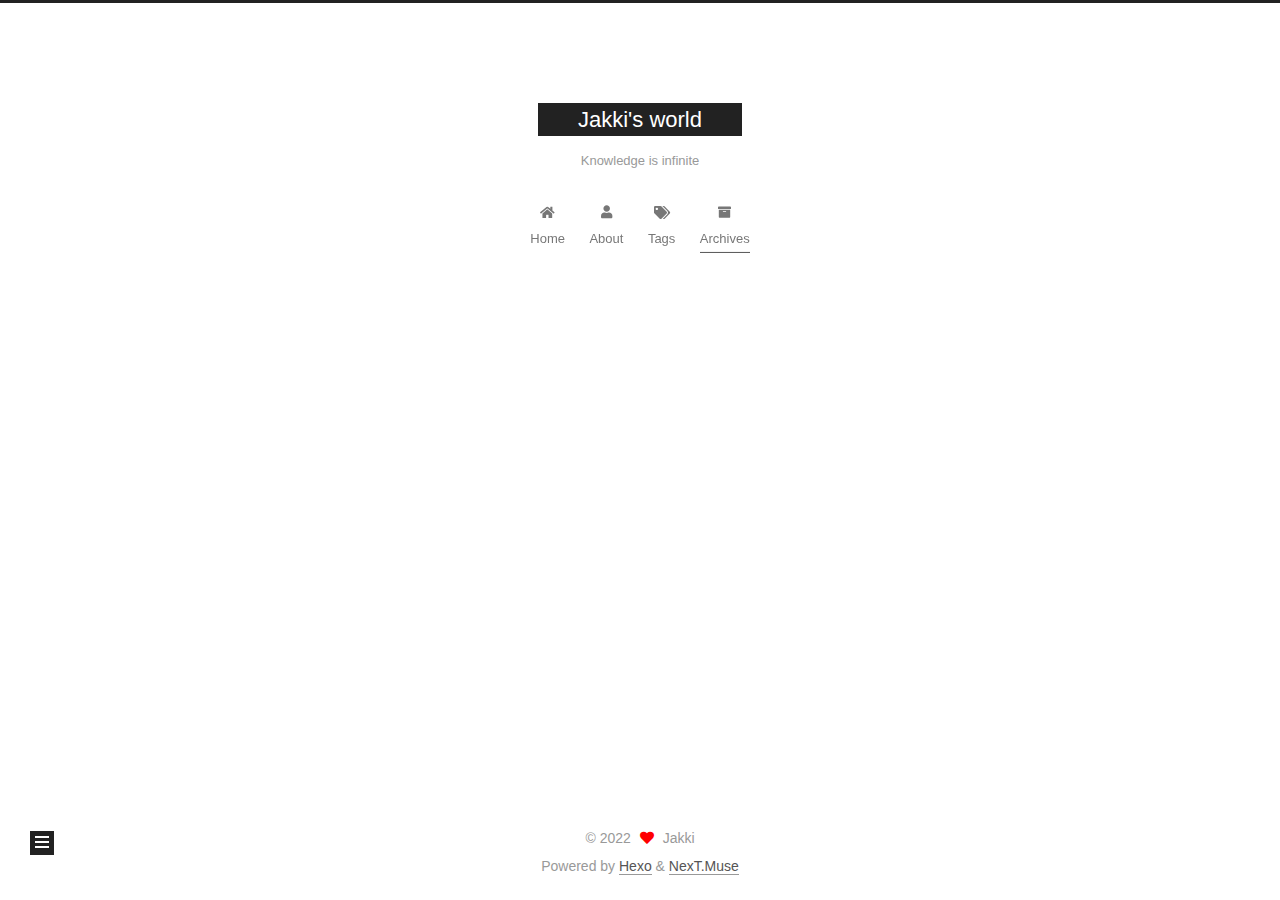
<file: archives/index.html>
<!DOCTYPE html>
<html lang="en">
<head>
  <meta charset="UTF-8">
<meta name="viewport" content="width=device-width, initial-scale=1, maximum-scale=2">
<meta name="theme-color" content="#222">
<meta name="generator" content="Hexo 6.2.0">
  <link rel="apple-touch-icon" sizes="180x180" href="/images/apple-touch-icon-next.png">
  <link rel="icon" type="image/png" sizes="32x32" href="/images/favicon-32x32-next.png">
  <link rel="icon" type="image/png" sizes="16x16" href="/images/favicon-16x16-next.png">
  <link rel="mask-icon" href="/images/logo.svg" color="#222">

<link rel="stylesheet" href="/css/main.css">


<link rel="stylesheet" href="/lib/font-awesome/css/all.min.css">

<script id="hexo-configurations">
    var NexT = window.NexT || {};
    var CONFIG = {"hostname":"example.com","root":"/","scheme":"Muse","version":"7.8.0","exturl":false,"sidebar":{"position":"left","display":"post","padding":18,"offset":12,"onmobile":false},"copycode":{"enable":false,"show_result":false,"style":null},"back2top":{"enable":true,"sidebar":false,"scrollpercent":false},"bookmark":{"enable":false,"color":"#222","save":"auto"},"fancybox":false,"mediumzoom":false,"lazyload":false,"pangu":false,"comments":{"style":"tabs","active":null,"storage":true,"lazyload":false,"nav":null},"algolia":{"hits":{"per_page":10},"labels":{"input_placeholder":"Search for Posts","hits_empty":"We didn't find any results for the search: ${query}","hits_stats":"${hits} results found in ${time} ms"}},"localsearch":{"enable":false,"trigger":"auto","top_n_per_article":1,"unescape":false,"preload":false},"motion":{"enable":true,"async":false,"transition":{"post_block":"fadeIn","post_header":"slideDownIn","post_body":"slideDownIn","coll_header":"slideLeftIn","sidebar":"slideUpIn"}}};
  </script>

  <meta property="og:type" content="website">
<meta property="og:title" content="Jakki&#39;s world">
<meta property="og:url" content="http://example.com/archives/index.html">
<meta property="og:site_name" content="Jakki&#39;s world">
<meta property="og:locale" content="en_US">
<meta property="article:author" content="Jakki">
<meta name="twitter:card" content="summary">

<link rel="canonical" href="http://example.com/archives/">


<script id="page-configurations">
  // https://hexo.io/docs/variables.html
  CONFIG.page = {
    sidebar: "",
    isHome : false,
    isPost : false,
    lang   : 'en'
  };
</script>

  <title>Archive | Jakki's world</title>
  






  <noscript>
  <style>
  .use-motion .brand,
  .use-motion .menu-item,
  .sidebar-inner,
  .use-motion .post-block,
  .use-motion .pagination,
  .use-motion .comments,
  .use-motion .post-header,
  .use-motion .post-body,
  .use-motion .collection-header { opacity: initial; }

  .use-motion .site-title,
  .use-motion .site-subtitle {
    opacity: initial;
    top: initial;
  }

  .use-motion .logo-line-before i { left: initial; }
  .use-motion .logo-line-after i { right: initial; }
  </style>
</noscript>

</head>

<body itemscope itemtype="http://schema.org/WebPage">
  <div class="container use-motion">
    <div class="headband"></div>

    <header class="header" itemscope itemtype="http://schema.org/WPHeader">
      <div class="header-inner"><div class="site-brand-container">
  <div class="site-nav-toggle">
    <div class="toggle" aria-label="Toggle navigation bar">
      <span class="toggle-line toggle-line-first"></span>
      <span class="toggle-line toggle-line-middle"></span>
      <span class="toggle-line toggle-line-last"></span>
    </div>
  </div>

  <div class="site-meta">

    <a href="/" class="brand" rel="start">
      <span class="logo-line-before"><i></i></span>
      <h1 class="site-title">Jakki's world</h1>
      <span class="logo-line-after"><i></i></span>
    </a>
      <p class="site-subtitle" itemprop="description">Knowledge is infinite</p>
  </div>

  <div class="site-nav-right">
    <div class="toggle popup-trigger">
    </div>
  </div>
</div>




<nav class="site-nav">
  <ul id="menu" class="main-menu menu">
        <li class="menu-item menu-item-home">

    <a href="/" rel="section"><i class="fa fa-home fa-fw"></i>Home</a>

  </li>
        <li class="menu-item menu-item-about">

    <a href="/about/" rel="section"><i class="fa fa-user fa-fw"></i>About</a>

  </li>
        <li class="menu-item menu-item-tags">

    <a href="/tags/" rel="section"><i class="fa fa-tags fa-fw"></i>Tags</a>

  </li>
        <li class="menu-item menu-item-archives">

    <a href="/archives/" rel="section"><i class="fa fa-archive fa-fw"></i>Archives</a>

  </li>
  </ul>
</nav>




</div>
    </header>

    
  <div class="back-to-top">
    <i class="fa fa-arrow-up"></i>
    <span>0%</span>
  </div>


    <main class="main">
      <div class="main-inner">
        <div class="content-wrap">
          

          <div class="content archive">
            

  
  
  
  <div class="post-block">
    <div class="posts-collapse">
      <div class="collection-title">
        <span class="collection-header">Um..! 3 posts in total. Keep on posting.</span>
      </div>

      
    <div class="collection-year">
      <span class="collection-header">2022</span>
    </div>

  <article itemscope itemtype="http://schema.org/Article">
    <header class="post-header">

      <div class="post-meta">
        <time itemprop="dateCreated"
              datetime="2022-08-05T20:24:55+08:00"
              content="2022-08-05">
          08-05
        </time>
      </div>

      <div class="post-title">
          <a class="post-title-link" href="/2022/08/05/%E4%BA%8C%E5%8F%89%E6%A0%91/" itemprop="url">
            <span itemprop="name">二叉树</span>
          </a>
      </div>

    </header>
  </article>

  <article itemscope itemtype="http://schema.org/Article">
    <header class="post-header">

      <div class="post-meta">
        <time itemprop="dateCreated"
              datetime="2022-07-31T00:28:45+08:00"
              content="2022-07-31">
          07-31
        </time>
      </div>

      <div class="post-title">
          <a class="post-title-link" href="/2022/07/31/kotlin-%E5%9F%BA%E7%A1%80%E7%9F%A5%E8%AF%86/" itemprop="url">
            <span itemprop="name">kotlin 基础知识</span>
          </a>
      </div>

    </header>
  </article>

  <article itemscope itemtype="http://schema.org/Article">
    <header class="post-header">

      <div class="post-meta">
        <time itemprop="dateCreated"
              datetime="2022-07-30T19:59:21+08:00"
              content="2022-07-30">
          07-30
        </time>
      </div>

      <div class="post-title">
          <a class="post-title-link" href="/2022/07/30/hello-world/" itemprop="url">
            <span itemprop="name">Hello World</span>
          </a>
      </div>

    </header>
  </article>


    </div>
  </div>
  
  
  

  



          </div>
          

<script>
  window.addEventListener('tabs:register', () => {
    let { activeClass } = CONFIG.comments;
    if (CONFIG.comments.storage) {
      activeClass = localStorage.getItem('comments_active') || activeClass;
    }
    if (activeClass) {
      let activeTab = document.querySelector(`a[href="#comment-${activeClass}"]`);
      if (activeTab) {
        activeTab.click();
      }
    }
  });
  if (CONFIG.comments.storage) {
    window.addEventListener('tabs:click', event => {
      if (!event.target.matches('.tabs-comment .tab-content .tab-pane')) return;
      let commentClass = event.target.classList[1];
      localStorage.setItem('comments_active', commentClass);
    });
  }
</script>

        </div>
          
  
  <div class="toggle sidebar-toggle">
    <span class="toggle-line toggle-line-first"></span>
    <span class="toggle-line toggle-line-middle"></span>
    <span class="toggle-line toggle-line-last"></span>
  </div>

  <aside class="sidebar">
    <div class="sidebar-inner">

      <ul class="sidebar-nav motion-element">
        <li class="sidebar-nav-toc">
          Table of Contents
        </li>
        <li class="sidebar-nav-overview">
          Overview
        </li>
      </ul>

      <!--noindex-->
      <div class="post-toc-wrap sidebar-panel">
      </div>
      <!--/noindex-->

      <div class="site-overview-wrap sidebar-panel">
        <div class="site-author motion-element" itemprop="author" itemscope itemtype="http://schema.org/Person">
  <p class="site-author-name" itemprop="name">Jakki</p>
  <div class="site-description" itemprop="description"></div>
</div>
<div class="site-state-wrap motion-element">
  <nav class="site-state">
      <div class="site-state-item site-state-posts">
          <a href="/archives/">
        
          <span class="site-state-item-count">3</span>
          <span class="site-state-item-name">posts</span>
        </a>
      </div>
  </nav>
</div>
  <div class="links-of-author motion-element">
      <span class="links-of-author-item">
        <a href="https://github.com/Jakkiabc" title="GitHub → https:&#x2F;&#x2F;github.com&#x2F;Jakkiabc" rel="noopener" target="_blank"><i class="fab fa-github fa-fw"></i>GitHub</a>
      </span>
      <span class="links-of-author-item">
        <a href="/1106462629@qq.com" title="E-Mail → 1106462629@qq.com"><i class="fa fa-envelope fa-fw"></i>E-Mail</a>
      </span>
  </div>



      </div>

    </div>
  </aside>
  <div id="sidebar-dimmer"></div>


      </div>
    </main>

    <footer class="footer">
      <div class="footer-inner">
        

        

<div class="copyright">
  
  &copy; 
  <span itemprop="copyrightYear">2022</span>
  <span class="with-love">
    <i class="fa fa-heart"></i>
  </span>
  <span class="author" itemprop="copyrightHolder">Jakki</span>
</div>
  <div class="powered-by">Powered by <a href="https://hexo.io/" class="theme-link" rel="noopener" target="_blank">Hexo</a> & <a href="https://muse.theme-next.org/" class="theme-link" rel="noopener" target="_blank">NexT.Muse</a>
  </div>

        








      </div>
    </footer>
  </div>

  
  <script src="/lib/anime.min.js"></script>
  <script src="/lib/velocity/velocity.min.js"></script>
  <script src="/lib/velocity/velocity.ui.min.js"></script>

<script src="/js/utils.js"></script>

<script src="/js/motion.js"></script>


<script src="/js/schemes/muse.js"></script>


<script src="/js/next-boot.js"></script>




  















  

  

</body>
</html>
</file>
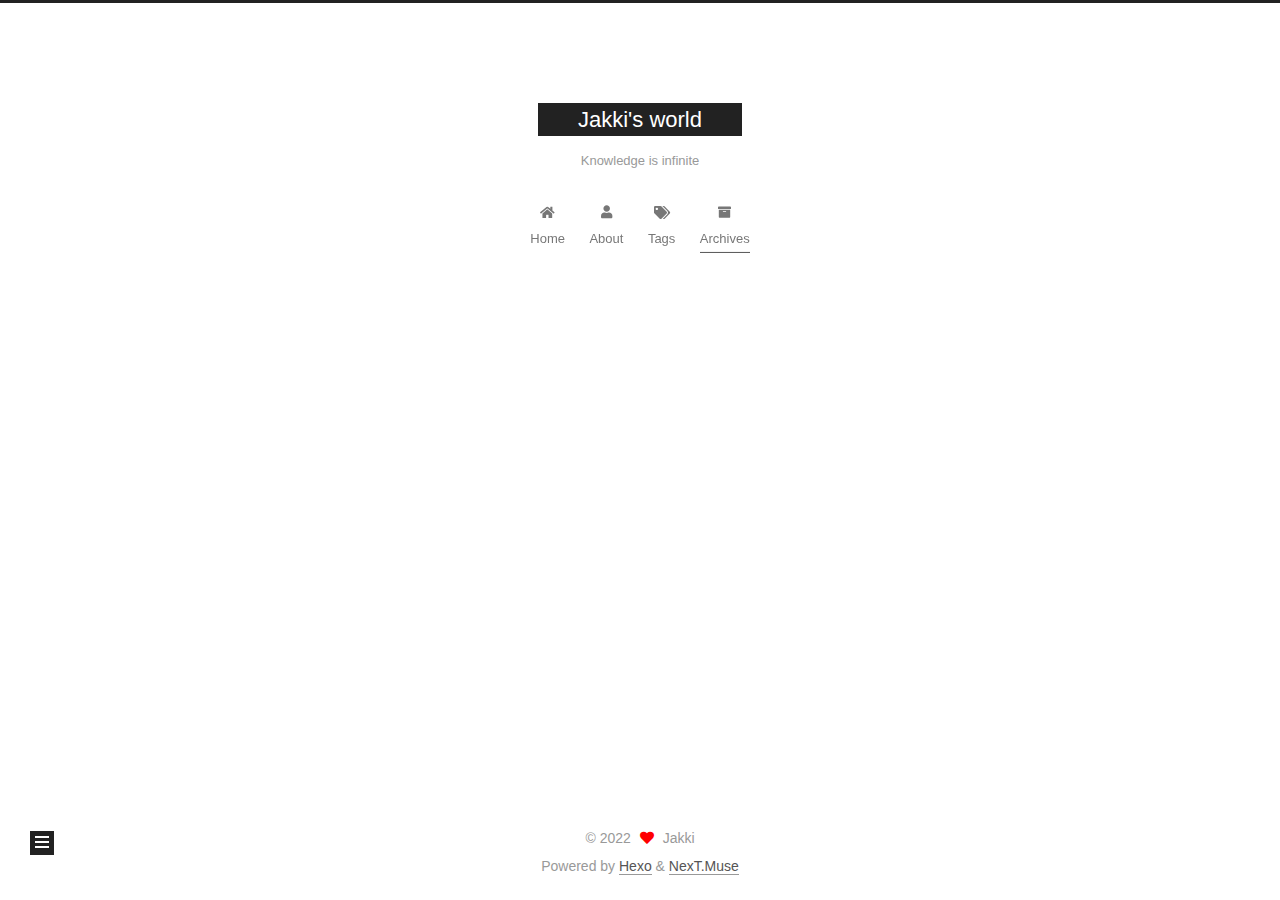
<file: archives/2022/index.html>
<!DOCTYPE html>
<html lang="en">
<head>
  <meta charset="UTF-8">
<meta name="viewport" content="width=device-width, initial-scale=1, maximum-scale=2">
<meta name="theme-color" content="#222">
<meta name="generator" content="Hexo 6.2.0">
  <link rel="apple-touch-icon" sizes="180x180" href="/images/apple-touch-icon-next.png">
  <link rel="icon" type="image/png" sizes="32x32" href="/images/favicon-32x32-next.png">
  <link rel="icon" type="image/png" sizes="16x16" href="/images/favicon-16x16-next.png">
  <link rel="mask-icon" href="/images/logo.svg" color="#222">

<link rel="stylesheet" href="/css/main.css">


<link rel="stylesheet" href="/lib/font-awesome/css/all.min.css">

<script id="hexo-configurations">
    var NexT = window.NexT || {};
    var CONFIG = {"hostname":"example.com","root":"/","scheme":"Muse","version":"7.8.0","exturl":false,"sidebar":{"position":"left","display":"post","padding":18,"offset":12,"onmobile":false},"copycode":{"enable":false,"show_result":false,"style":null},"back2top":{"enable":true,"sidebar":false,"scrollpercent":false},"bookmark":{"enable":false,"color":"#222","save":"auto"},"fancybox":false,"mediumzoom":false,"lazyload":false,"pangu":false,"comments":{"style":"tabs","active":null,"storage":true,"lazyload":false,"nav":null},"algolia":{"hits":{"per_page":10},"labels":{"input_placeholder":"Search for Posts","hits_empty":"We didn't find any results for the search: ${query}","hits_stats":"${hits} results found in ${time} ms"}},"localsearch":{"enable":false,"trigger":"auto","top_n_per_article":1,"unescape":false,"preload":false},"motion":{"enable":true,"async":false,"transition":{"post_block":"fadeIn","post_header":"slideDownIn","post_body":"slideDownIn","coll_header":"slideLeftIn","sidebar":"slideUpIn"}}};
  </script>

  <meta property="og:type" content="website">
<meta property="og:title" content="Jakki&#39;s world">
<meta property="og:url" content="http://example.com/archives/2022/index.html">
<meta property="og:site_name" content="Jakki&#39;s world">
<meta property="og:locale" content="en_US">
<meta property="article:author" content="Jakki">
<meta name="twitter:card" content="summary">

<link rel="canonical" href="http://example.com/archives/2022/">


<script id="page-configurations">
  // https://hexo.io/docs/variables.html
  CONFIG.page = {
    sidebar: "",
    isHome : false,
    isPost : false,
    lang   : 'en'
  };
</script>

  <title>Archive | Jakki's world</title>
  






  <noscript>
  <style>
  .use-motion .brand,
  .use-motion .menu-item,
  .sidebar-inner,
  .use-motion .post-block,
  .use-motion .pagination,
  .use-motion .comments,
  .use-motion .post-header,
  .use-motion .post-body,
  .use-motion .collection-header { opacity: initial; }

  .use-motion .site-title,
  .use-motion .site-subtitle {
    opacity: initial;
    top: initial;
  }

  .use-motion .logo-line-before i { left: initial; }
  .use-motion .logo-line-after i { right: initial; }
  </style>
</noscript>

</head>

<body itemscope itemtype="http://schema.org/WebPage">
  <div class="container use-motion">
    <div class="headband"></div>

    <header class="header" itemscope itemtype="http://schema.org/WPHeader">
      <div class="header-inner"><div class="site-brand-container">
  <div class="site-nav-toggle">
    <div class="toggle" aria-label="Toggle navigation bar">
      <span class="toggle-line toggle-line-first"></span>
      <span class="toggle-line toggle-line-middle"></span>
      <span class="toggle-line toggle-line-last"></span>
    </div>
  </div>

  <div class="site-meta">

    <a href="/" class="brand" rel="start">
      <span class="logo-line-before"><i></i></span>
      <h1 class="site-title">Jakki's world</h1>
      <span class="logo-line-after"><i></i></span>
    </a>
      <p class="site-subtitle" itemprop="description">Knowledge is infinite</p>
  </div>

  <div class="site-nav-right">
    <div class="toggle popup-trigger">
    </div>
  </div>
</div>




<nav class="site-nav">
  <ul id="menu" class="main-menu menu">
        <li class="menu-item menu-item-home">

    <a href="/" rel="section"><i class="fa fa-home fa-fw"></i>Home</a>

  </li>
        <li class="menu-item menu-item-about">

    <a href="/about/" rel="section"><i class="fa fa-user fa-fw"></i>About</a>

  </li>
        <li class="menu-item menu-item-tags">

    <a href="/tags/" rel="section"><i class="fa fa-tags fa-fw"></i>Tags</a>

  </li>
        <li class="menu-item menu-item-archives">

    <a href="/archives/" rel="section"><i class="fa fa-archive fa-fw"></i>Archives</a>

  </li>
  </ul>
</nav>




</div>
    </header>

    
  <div class="back-to-top">
    <i class="fa fa-arrow-up"></i>
    <span>0%</span>
  </div>


    <main class="main">
      <div class="main-inner">
        <div class="content-wrap">
          

          <div class="content archive">
            

  
  
  
  <div class="post-block">
    <div class="posts-collapse">
      <div class="collection-title">
        <span class="collection-header">Um..! 3 posts in total. Keep on posting.</span>
      </div>

      
    <div class="collection-year">
      <span class="collection-header">2022</span>
    </div>

  <article itemscope itemtype="http://schema.org/Article">
    <header class="post-header">

      <div class="post-meta">
        <time itemprop="dateCreated"
              datetime="2022-08-05T20:24:55+08:00"
              content="2022-08-05">
          08-05
        </time>
      </div>

      <div class="post-title">
          <a class="post-title-link" href="/2022/08/05/%E4%BA%8C%E5%8F%89%E6%A0%91/" itemprop="url">
            <span itemprop="name">二叉树</span>
          </a>
      </div>

    </header>
  </article>

  <article itemscope itemtype="http://schema.org/Article">
    <header class="post-header">

      <div class="post-meta">
        <time itemprop="dateCreated"
              datetime="2022-07-31T00:28:45+08:00"
              content="2022-07-31">
          07-31
        </time>
      </div>

      <div class="post-title">
          <a class="post-title-link" href="/2022/07/31/kotlin-%E5%9F%BA%E7%A1%80%E7%9F%A5%E8%AF%86/" itemprop="url">
            <span itemprop="name">kotlin 基础知识</span>
          </a>
      </div>

    </header>
  </article>

  <article itemscope itemtype="http://schema.org/Article">
    <header class="post-header">

      <div class="post-meta">
        <time itemprop="dateCreated"
              datetime="2022-07-30T19:59:21+08:00"
              content="2022-07-30">
          07-30
        </time>
      </div>

      <div class="post-title">
          <a class="post-title-link" href="/2022/07/30/hello-world/" itemprop="url">
            <span itemprop="name">Hello World</span>
          </a>
      </div>

    </header>
  </article>


    </div>
  </div>
  
  
  

  



          </div>
          

<script>
  window.addEventListener('tabs:register', () => {
    let { activeClass } = CONFIG.comments;
    if (CONFIG.comments.storage) {
      activeClass = localStorage.getItem('comments_active') || activeClass;
    }
    if (activeClass) {
      let activeTab = document.querySelector(`a[href="#comment-${activeClass}"]`);
      if (activeTab) {
        activeTab.click();
      }
    }
  });
  if (CONFIG.comments.storage) {
    window.addEventListener('tabs:click', event => {
      if (!event.target.matches('.tabs-comment .tab-content .tab-pane')) return;
      let commentClass = event.target.classList[1];
      localStorage.setItem('comments_active', commentClass);
    });
  }
</script>

        </div>
          
  
  <div class="toggle sidebar-toggle">
    <span class="toggle-line toggle-line-first"></span>
    <span class="toggle-line toggle-line-middle"></span>
    <span class="toggle-line toggle-line-last"></span>
  </div>

  <aside class="sidebar">
    <div class="sidebar-inner">

      <ul class="sidebar-nav motion-element">
        <li class="sidebar-nav-toc">
          Table of Contents
        </li>
        <li class="sidebar-nav-overview">
          Overview
        </li>
      </ul>

      <!--noindex-->
      <div class="post-toc-wrap sidebar-panel">
      </div>
      <!--/noindex-->

      <div class="site-overview-wrap sidebar-panel">
        <div class="site-author motion-element" itemprop="author" itemscope itemtype="http://schema.org/Person">
  <p class="site-author-name" itemprop="name">Jakki</p>
  <div class="site-description" itemprop="description"></div>
</div>
<div class="site-state-wrap motion-element">
  <nav class="site-state">
      <div class="site-state-item site-state-posts">
          <a href="/archives/">
        
          <span class="site-state-item-count">3</span>
          <span class="site-state-item-name">posts</span>
        </a>
      </div>
  </nav>
</div>
  <div class="links-of-author motion-element">
      <span class="links-of-author-item">
        <a href="https://github.com/Jakkiabc" title="GitHub → https:&#x2F;&#x2F;github.com&#x2F;Jakkiabc" rel="noopener" target="_blank"><i class="fab fa-github fa-fw"></i>GitHub</a>
      </span>
      <span class="links-of-author-item">
        <a href="/1106462629@qq.com" title="E-Mail → 1106462629@qq.com"><i class="fa fa-envelope fa-fw"></i>E-Mail</a>
      </span>
  </div>



      </div>

    </div>
  </aside>
  <div id="sidebar-dimmer"></div>


      </div>
    </main>

    <footer class="footer">
      <div class="footer-inner">
        

        

<div class="copyright">
  
  &copy; 
  <span itemprop="copyrightYear">2022</span>
  <span class="with-love">
    <i class="fa fa-heart"></i>
  </span>
  <span class="author" itemprop="copyrightHolder">Jakki</span>
</div>
  <div class="powered-by">Powered by <a href="https://hexo.io/" class="theme-link" rel="noopener" target="_blank">Hexo</a> & <a href="https://muse.theme-next.org/" class="theme-link" rel="noopener" target="_blank">NexT.Muse</a>
  </div>

        








      </div>
    </footer>
  </div>

  
  <script src="/lib/anime.min.js"></script>
  <script src="/lib/velocity/velocity.min.js"></script>
  <script src="/lib/velocity/velocity.ui.min.js"></script>

<script src="/js/utils.js"></script>

<script src="/js/motion.js"></script>


<script src="/js/schemes/muse.js"></script>


<script src="/js/next-boot.js"></script>




  















  

  

</body>
</html>
</file>
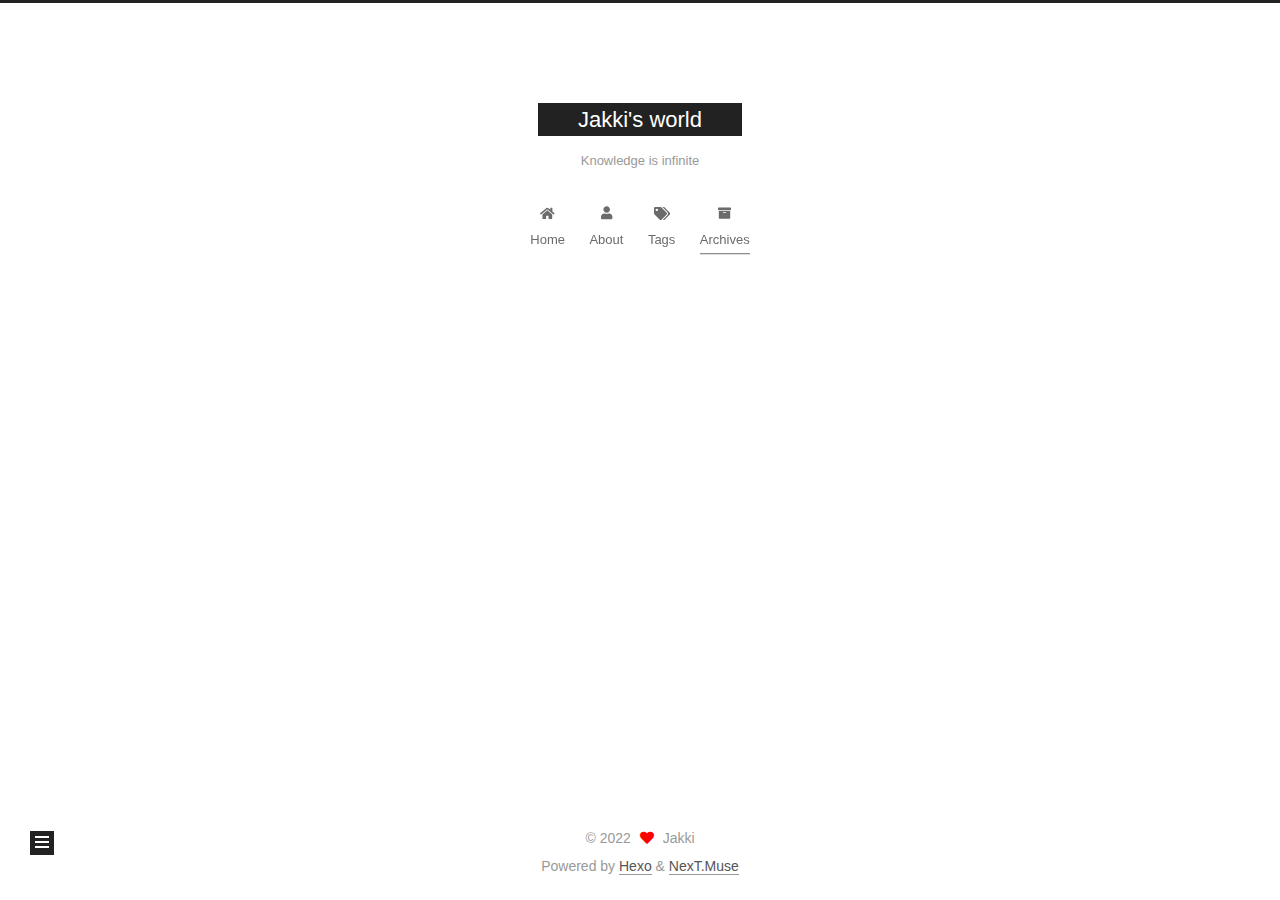
<file: archives/2022/07/index.html>
<!DOCTYPE html>
<html lang="en">
<head>
  <meta charset="UTF-8">
<meta name="viewport" content="width=device-width, initial-scale=1, maximum-scale=2">
<meta name="theme-color" content="#222">
<meta name="generator" content="Hexo 6.2.0">
  <link rel="apple-touch-icon" sizes="180x180" href="/images/apple-touch-icon-next.png">
  <link rel="icon" type="image/png" sizes="32x32" href="/images/favicon-32x32-next.png">
  <link rel="icon" type="image/png" sizes="16x16" href="/images/favicon-16x16-next.png">
  <link rel="mask-icon" href="/images/logo.svg" color="#222">

<link rel="stylesheet" href="/css/main.css">


<link rel="stylesheet" href="/lib/font-awesome/css/all.min.css">

<script id="hexo-configurations">
    var NexT = window.NexT || {};
    var CONFIG = {"hostname":"example.com","root":"/","scheme":"Muse","version":"7.8.0","exturl":false,"sidebar":{"position":"left","display":"post","padding":18,"offset":12,"onmobile":false},"copycode":{"enable":false,"show_result":false,"style":null},"back2top":{"enable":true,"sidebar":false,"scrollpercent":false},"bookmark":{"enable":false,"color":"#222","save":"auto"},"fancybox":false,"mediumzoom":false,"lazyload":false,"pangu":false,"comments":{"style":"tabs","active":null,"storage":true,"lazyload":false,"nav":null},"algolia":{"hits":{"per_page":10},"labels":{"input_placeholder":"Search for Posts","hits_empty":"We didn't find any results for the search: ${query}","hits_stats":"${hits} results found in ${time} ms"}},"localsearch":{"enable":false,"trigger":"auto","top_n_per_article":1,"unescape":false,"preload":false},"motion":{"enable":true,"async":false,"transition":{"post_block":"fadeIn","post_header":"slideDownIn","post_body":"slideDownIn","coll_header":"slideLeftIn","sidebar":"slideUpIn"}}};
  </script>

  <meta property="og:type" content="website">
<meta property="og:title" content="Jakki&#39;s world">
<meta property="og:url" content="http://example.com/archives/2022/07/index.html">
<meta property="og:site_name" content="Jakki&#39;s world">
<meta property="og:locale" content="en_US">
<meta property="article:author" content="Jakki">
<meta name="twitter:card" content="summary">

<link rel="canonical" href="http://example.com/archives/2022/07/">


<script id="page-configurations">
  // https://hexo.io/docs/variables.html
  CONFIG.page = {
    sidebar: "",
    isHome : false,
    isPost : false,
    lang   : 'en'
  };
</script>

  <title>Archive | Jakki's world</title>
  






  <noscript>
  <style>
  .use-motion .brand,
  .use-motion .menu-item,
  .sidebar-inner,
  .use-motion .post-block,
  .use-motion .pagination,
  .use-motion .comments,
  .use-motion .post-header,
  .use-motion .post-body,
  .use-motion .collection-header { opacity: initial; }

  .use-motion .site-title,
  .use-motion .site-subtitle {
    opacity: initial;
    top: initial;
  }

  .use-motion .logo-line-before i { left: initial; }
  .use-motion .logo-line-after i { right: initial; }
  </style>
</noscript>

</head>

<body itemscope itemtype="http://schema.org/WebPage">
  <div class="container use-motion">
    <div class="headband"></div>

    <header class="header" itemscope itemtype="http://schema.org/WPHeader">
      <div class="header-inner"><div class="site-brand-container">
  <div class="site-nav-toggle">
    <div class="toggle" aria-label="Toggle navigation bar">
      <span class="toggle-line toggle-line-first"></span>
      <span class="toggle-line toggle-line-middle"></span>
      <span class="toggle-line toggle-line-last"></span>
    </div>
  </div>

  <div class="site-meta">

    <a href="/" class="brand" rel="start">
      <span class="logo-line-before"><i></i></span>
      <h1 class="site-title">Jakki's world</h1>
      <span class="logo-line-after"><i></i></span>
    </a>
      <p class="site-subtitle" itemprop="description">Knowledge is infinite</p>
  </div>

  <div class="site-nav-right">
    <div class="toggle popup-trigger">
    </div>
  </div>
</div>




<nav class="site-nav">
  <ul id="menu" class="main-menu menu">
        <li class="menu-item menu-item-home">

    <a href="/" rel="section"><i class="fa fa-home fa-fw"></i>Home</a>

  </li>
        <li class="menu-item menu-item-about">

    <a href="/about/" rel="section"><i class="fa fa-user fa-fw"></i>About</a>

  </li>
        <li class="menu-item menu-item-tags">

    <a href="/tags/" rel="section"><i class="fa fa-tags fa-fw"></i>Tags</a>

  </li>
        <li class="menu-item menu-item-archives">

    <a href="/archives/" rel="section"><i class="fa fa-archive fa-fw"></i>Archives</a>

  </li>
  </ul>
</nav>




</div>
    </header>

    
  <div class="back-to-top">
    <i class="fa fa-arrow-up"></i>
    <span>0%</span>
  </div>


    <main class="main">
      <div class="main-inner">
        <div class="content-wrap">
          

          <div class="content archive">
            

  
  
  
  <div class="post-block">
    <div class="posts-collapse">
      <div class="collection-title">
        <span class="collection-header">Um..! 3 posts in total. Keep on posting.</span>
      </div>

      
    <div class="collection-year">
      <span class="collection-header">2022</span>
    </div>

  <article itemscope itemtype="http://schema.org/Article">
    <header class="post-header">

      <div class="post-meta">
        <time itemprop="dateCreated"
              datetime="2022-07-31T00:28:45+08:00"
              content="2022-07-31">
          07-31
        </time>
      </div>

      <div class="post-title">
          <a class="post-title-link" href="/2022/07/31/kotlin-%E5%9F%BA%E7%A1%80%E7%9F%A5%E8%AF%86/" itemprop="url">
            <span itemprop="name">kotlin 基础知识</span>
          </a>
      </div>

    </header>
  </article>

  <article itemscope itemtype="http://schema.org/Article">
    <header class="post-header">

      <div class="post-meta">
        <time itemprop="dateCreated"
              datetime="2022-07-30T19:59:21+08:00"
              content="2022-07-30">
          07-30
        </time>
      </div>

      <div class="post-title">
          <a class="post-title-link" href="/2022/07/30/hello-world/" itemprop="url">
            <span itemprop="name">Hello World</span>
          </a>
      </div>

    </header>
  </article>


    </div>
  </div>
  
  
  

  



          </div>
          

<script>
  window.addEventListener('tabs:register', () => {
    let { activeClass } = CONFIG.comments;
    if (CONFIG.comments.storage) {
      activeClass = localStorage.getItem('comments_active') || activeClass;
    }
    if (activeClass) {
      let activeTab = document.querySelector(`a[href="#comment-${activeClass}"]`);
      if (activeTab) {
        activeTab.click();
      }
    }
  });
  if (CONFIG.comments.storage) {
    window.addEventListener('tabs:click', event => {
      if (!event.target.matches('.tabs-comment .tab-content .tab-pane')) return;
      let commentClass = event.target.classList[1];
      localStorage.setItem('comments_active', commentClass);
    });
  }
</script>

        </div>
          
  
  <div class="toggle sidebar-toggle">
    <span class="toggle-line toggle-line-first"></span>
    <span class="toggle-line toggle-line-middle"></span>
    <span class="toggle-line toggle-line-last"></span>
  </div>

  <aside class="sidebar">
    <div class="sidebar-inner">

      <ul class="sidebar-nav motion-element">
        <li class="sidebar-nav-toc">
          Table of Contents
        </li>
        <li class="sidebar-nav-overview">
          Overview
        </li>
      </ul>

      <!--noindex-->
      <div class="post-toc-wrap sidebar-panel">
      </div>
      <!--/noindex-->

      <div class="site-overview-wrap sidebar-panel">
        <div class="site-author motion-element" itemprop="author" itemscope itemtype="http://schema.org/Person">
  <p class="site-author-name" itemprop="name">Jakki</p>
  <div class="site-description" itemprop="description"></div>
</div>
<div class="site-state-wrap motion-element">
  <nav class="site-state">
      <div class="site-state-item site-state-posts">
          <a href="/archives/">
        
          <span class="site-state-item-count">3</span>
          <span class="site-state-item-name">posts</span>
        </a>
      </div>
  </nav>
</div>
  <div class="links-of-author motion-element">
      <span class="links-of-author-item">
        <a href="https://github.com/Jakkiabc" title="GitHub → https:&#x2F;&#x2F;github.com&#x2F;Jakkiabc" rel="noopener" target="_blank"><i class="fab fa-github fa-fw"></i>GitHub</a>
      </span>
      <span class="links-of-author-item">
        <a href="/1106462629@qq.com" title="E-Mail → 1106462629@qq.com"><i class="fa fa-envelope fa-fw"></i>E-Mail</a>
      </span>
  </div>



      </div>

    </div>
  </aside>
  <div id="sidebar-dimmer"></div>


      </div>
    </main>

    <footer class="footer">
      <div class="footer-inner">
        

        

<div class="copyright">
  
  &copy; 
  <span itemprop="copyrightYear">2022</span>
  <span class="with-love">
    <i class="fa fa-heart"></i>
  </span>
  <span class="author" itemprop="copyrightHolder">Jakki</span>
</div>
  <div class="powered-by">Powered by <a href="https://hexo.io/" class="theme-link" rel="noopener" target="_blank">Hexo</a> & <a href="https://muse.theme-next.org/" class="theme-link" rel="noopener" target="_blank">NexT.Muse</a>
  </div>

        








      </div>
    </footer>
  </div>

  
  <script src="/lib/anime.min.js"></script>
  <script src="/lib/velocity/velocity.min.js"></script>
  <script src="/lib/velocity/velocity.ui.min.js"></script>

<script src="/js/utils.js"></script>

<script src="/js/motion.js"></script>


<script src="/js/schemes/muse.js"></script>


<script src="/js/next-boot.js"></script>




  















  

  

</body>
</html>
</file>
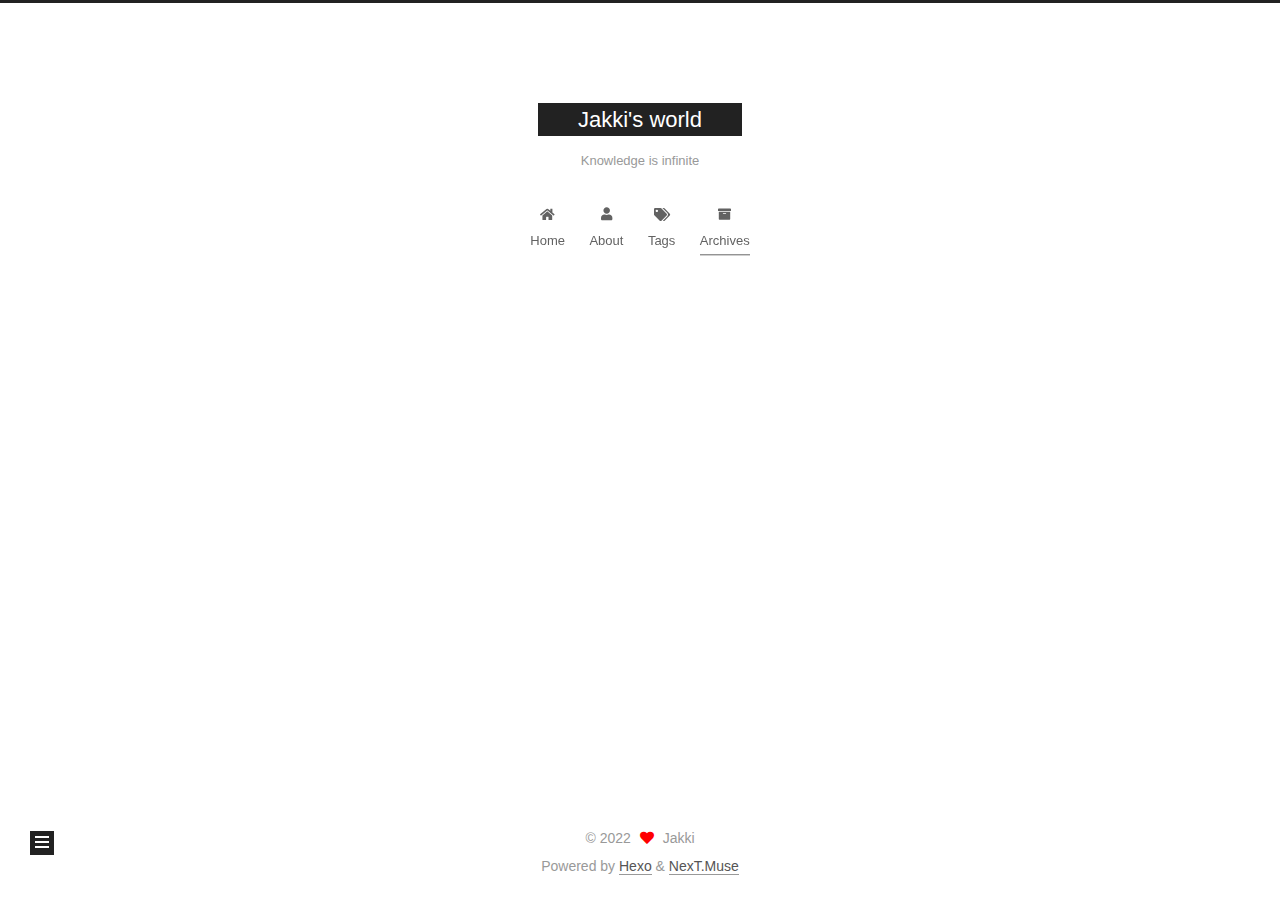
<file: archives/2022/08/index.html>
<!DOCTYPE html>
<html lang="en">
<head>
  <meta charset="UTF-8">
<meta name="viewport" content="width=device-width, initial-scale=1, maximum-scale=2">
<meta name="theme-color" content="#222">
<meta name="generator" content="Hexo 6.2.0">
  <link rel="apple-touch-icon" sizes="180x180" href="/images/apple-touch-icon-next.png">
  <link rel="icon" type="image/png" sizes="32x32" href="/images/favicon-32x32-next.png">
  <link rel="icon" type="image/png" sizes="16x16" href="/images/favicon-16x16-next.png">
  <link rel="mask-icon" href="/images/logo.svg" color="#222">

<link rel="stylesheet" href="/css/main.css">


<link rel="stylesheet" href="/lib/font-awesome/css/all.min.css">

<script id="hexo-configurations">
    var NexT = window.NexT || {};
    var CONFIG = {"hostname":"example.com","root":"/","scheme":"Muse","version":"7.8.0","exturl":false,"sidebar":{"position":"left","display":"post","padding":18,"offset":12,"onmobile":false},"copycode":{"enable":false,"show_result":false,"style":null},"back2top":{"enable":true,"sidebar":false,"scrollpercent":false},"bookmark":{"enable":false,"color":"#222","save":"auto"},"fancybox":false,"mediumzoom":false,"lazyload":false,"pangu":false,"comments":{"style":"tabs","active":null,"storage":true,"lazyload":false,"nav":null},"algolia":{"hits":{"per_page":10},"labels":{"input_placeholder":"Search for Posts","hits_empty":"We didn't find any results for the search: ${query}","hits_stats":"${hits} results found in ${time} ms"}},"localsearch":{"enable":false,"trigger":"auto","top_n_per_article":1,"unescape":false,"preload":false},"motion":{"enable":true,"async":false,"transition":{"post_block":"fadeIn","post_header":"slideDownIn","post_body":"slideDownIn","coll_header":"slideLeftIn","sidebar":"slideUpIn"}}};
  </script>

  <meta property="og:type" content="website">
<meta property="og:title" content="Jakki&#39;s world">
<meta property="og:url" content="http://example.com/archives/2022/08/index.html">
<meta property="og:site_name" content="Jakki&#39;s world">
<meta property="og:locale" content="en_US">
<meta property="article:author" content="Jakki">
<meta name="twitter:card" content="summary">

<link rel="canonical" href="http://example.com/archives/2022/08/">


<script id="page-configurations">
  // https://hexo.io/docs/variables.html
  CONFIG.page = {
    sidebar: "",
    isHome : false,
    isPost : false,
    lang   : 'en'
  };
</script>

  <title>Archive | Jakki's world</title>
  






  <noscript>
  <style>
  .use-motion .brand,
  .use-motion .menu-item,
  .sidebar-inner,
  .use-motion .post-block,
  .use-motion .pagination,
  .use-motion .comments,
  .use-motion .post-header,
  .use-motion .post-body,
  .use-motion .collection-header { opacity: initial; }

  .use-motion .site-title,
  .use-motion .site-subtitle {
    opacity: initial;
    top: initial;
  }

  .use-motion .logo-line-before i { left: initial; }
  .use-motion .logo-line-after i { right: initial; }
  </style>
</noscript>

</head>

<body itemscope itemtype="http://schema.org/WebPage">
  <div class="container use-motion">
    <div class="headband"></div>

    <header class="header" itemscope itemtype="http://schema.org/WPHeader">
      <div class="header-inner"><div class="site-brand-container">
  <div class="site-nav-toggle">
    <div class="toggle" aria-label="Toggle navigation bar">
      <span class="toggle-line toggle-line-first"></span>
      <span class="toggle-line toggle-line-middle"></span>
      <span class="toggle-line toggle-line-last"></span>
    </div>
  </div>

  <div class="site-meta">

    <a href="/" class="brand" rel="start">
      <span class="logo-line-before"><i></i></span>
      <h1 class="site-title">Jakki's world</h1>
      <span class="logo-line-after"><i></i></span>
    </a>
      <p class="site-subtitle" itemprop="description">Knowledge is infinite</p>
  </div>

  <div class="site-nav-right">
    <div class="toggle popup-trigger">
    </div>
  </div>
</div>




<nav class="site-nav">
  <ul id="menu" class="main-menu menu">
        <li class="menu-item menu-item-home">

    <a href="/" rel="section"><i class="fa fa-home fa-fw"></i>Home</a>

  </li>
        <li class="menu-item menu-item-about">

    <a href="/about/" rel="section"><i class="fa fa-user fa-fw"></i>About</a>

  </li>
        <li class="menu-item menu-item-tags">

    <a href="/tags/" rel="section"><i class="fa fa-tags fa-fw"></i>Tags</a>

  </li>
        <li class="menu-item menu-item-archives">

    <a href="/archives/" rel="section"><i class="fa fa-archive fa-fw"></i>Archives</a>

  </li>
  </ul>
</nav>




</div>
    </header>

    
  <div class="back-to-top">
    <i class="fa fa-arrow-up"></i>
    <span>0%</span>
  </div>


    <main class="main">
      <div class="main-inner">
        <div class="content-wrap">
          

          <div class="content archive">
            

  
  
  
  <div class="post-block">
    <div class="posts-collapse">
      <div class="collection-title">
        <span class="collection-header">Um..! 3 posts in total. Keep on posting.</span>
      </div>

      
    <div class="collection-year">
      <span class="collection-header">2022</span>
    </div>

  <article itemscope itemtype="http://schema.org/Article">
    <header class="post-header">

      <div class="post-meta">
        <time itemprop="dateCreated"
              datetime="2022-08-05T20:24:55+08:00"
              content="2022-08-05">
          08-05
        </time>
      </div>

      <div class="post-title">
          <a class="post-title-link" href="/2022/08/05/%E4%BA%8C%E5%8F%89%E6%A0%91/" itemprop="url">
            <span itemprop="name">二叉树</span>
          </a>
      </div>

    </header>
  </article>


    </div>
  </div>
  
  
  

  



          </div>
          

<script>
  window.addEventListener('tabs:register', () => {
    let { activeClass } = CONFIG.comments;
    if (CONFIG.comments.storage) {
      activeClass = localStorage.getItem('comments_active') || activeClass;
    }
    if (activeClass) {
      let activeTab = document.querySelector(`a[href="#comment-${activeClass}"]`);
      if (activeTab) {
        activeTab.click();
      }
    }
  });
  if (CONFIG.comments.storage) {
    window.addEventListener('tabs:click', event => {
      if (!event.target.matches('.tabs-comment .tab-content .tab-pane')) return;
      let commentClass = event.target.classList[1];
      localStorage.setItem('comments_active', commentClass);
    });
  }
</script>

        </div>
          
  
  <div class="toggle sidebar-toggle">
    <span class="toggle-line toggle-line-first"></span>
    <span class="toggle-line toggle-line-middle"></span>
    <span class="toggle-line toggle-line-last"></span>
  </div>

  <aside class="sidebar">
    <div class="sidebar-inner">

      <ul class="sidebar-nav motion-element">
        <li class="sidebar-nav-toc">
          Table of Contents
        </li>
        <li class="sidebar-nav-overview">
          Overview
        </li>
      </ul>

      <!--noindex-->
      <div class="post-toc-wrap sidebar-panel">
      </div>
      <!--/noindex-->

      <div class="site-overview-wrap sidebar-panel">
        <div class="site-author motion-element" itemprop="author" itemscope itemtype="http://schema.org/Person">
  <p class="site-author-name" itemprop="name">Jakki</p>
  <div class="site-description" itemprop="description"></div>
</div>
<div class="site-state-wrap motion-element">
  <nav class="site-state">
      <div class="site-state-item site-state-posts">
          <a href="/archives/">
        
          <span class="site-state-item-count">3</span>
          <span class="site-state-item-name">posts</span>
        </a>
      </div>
  </nav>
</div>
  <div class="links-of-author motion-element">
      <span class="links-of-author-item">
        <a href="https://github.com/Jakkiabc" title="GitHub → https:&#x2F;&#x2F;github.com&#x2F;Jakkiabc" rel="noopener" target="_blank"><i class="fab fa-github fa-fw"></i>GitHub</a>
      </span>
      <span class="links-of-author-item">
        <a href="/1106462629@qq.com" title="E-Mail → 1106462629@qq.com"><i class="fa fa-envelope fa-fw"></i>E-Mail</a>
      </span>
  </div>



      </div>

    </div>
  </aside>
  <div id="sidebar-dimmer"></div>


      </div>
    </main>

    <footer class="footer">
      <div class="footer-inner">
        

        

<div class="copyright">
  
  &copy; 
  <span itemprop="copyrightYear">2022</span>
  <span class="with-love">
    <i class="fa fa-heart"></i>
  </span>
  <span class="author" itemprop="copyrightHolder">Jakki</span>
</div>
  <div class="powered-by">Powered by <a href="https://hexo.io/" class="theme-link" rel="noopener" target="_blank">Hexo</a> & <a href="https://muse.theme-next.org/" class="theme-link" rel="noopener" target="_blank">NexT.Muse</a>
  </div>

        








      </div>
    </footer>
  </div>

  
  <script src="/lib/anime.min.js"></script>
  <script src="/lib/velocity/velocity.min.js"></script>
  <script src="/lib/velocity/velocity.ui.min.js"></script>

<script src="/js/utils.js"></script>

<script src="/js/motion.js"></script>


<script src="/js/schemes/muse.js"></script>


<script src="/js/next-boot.js"></script>




  















  

  

</body>
</html>
</file>
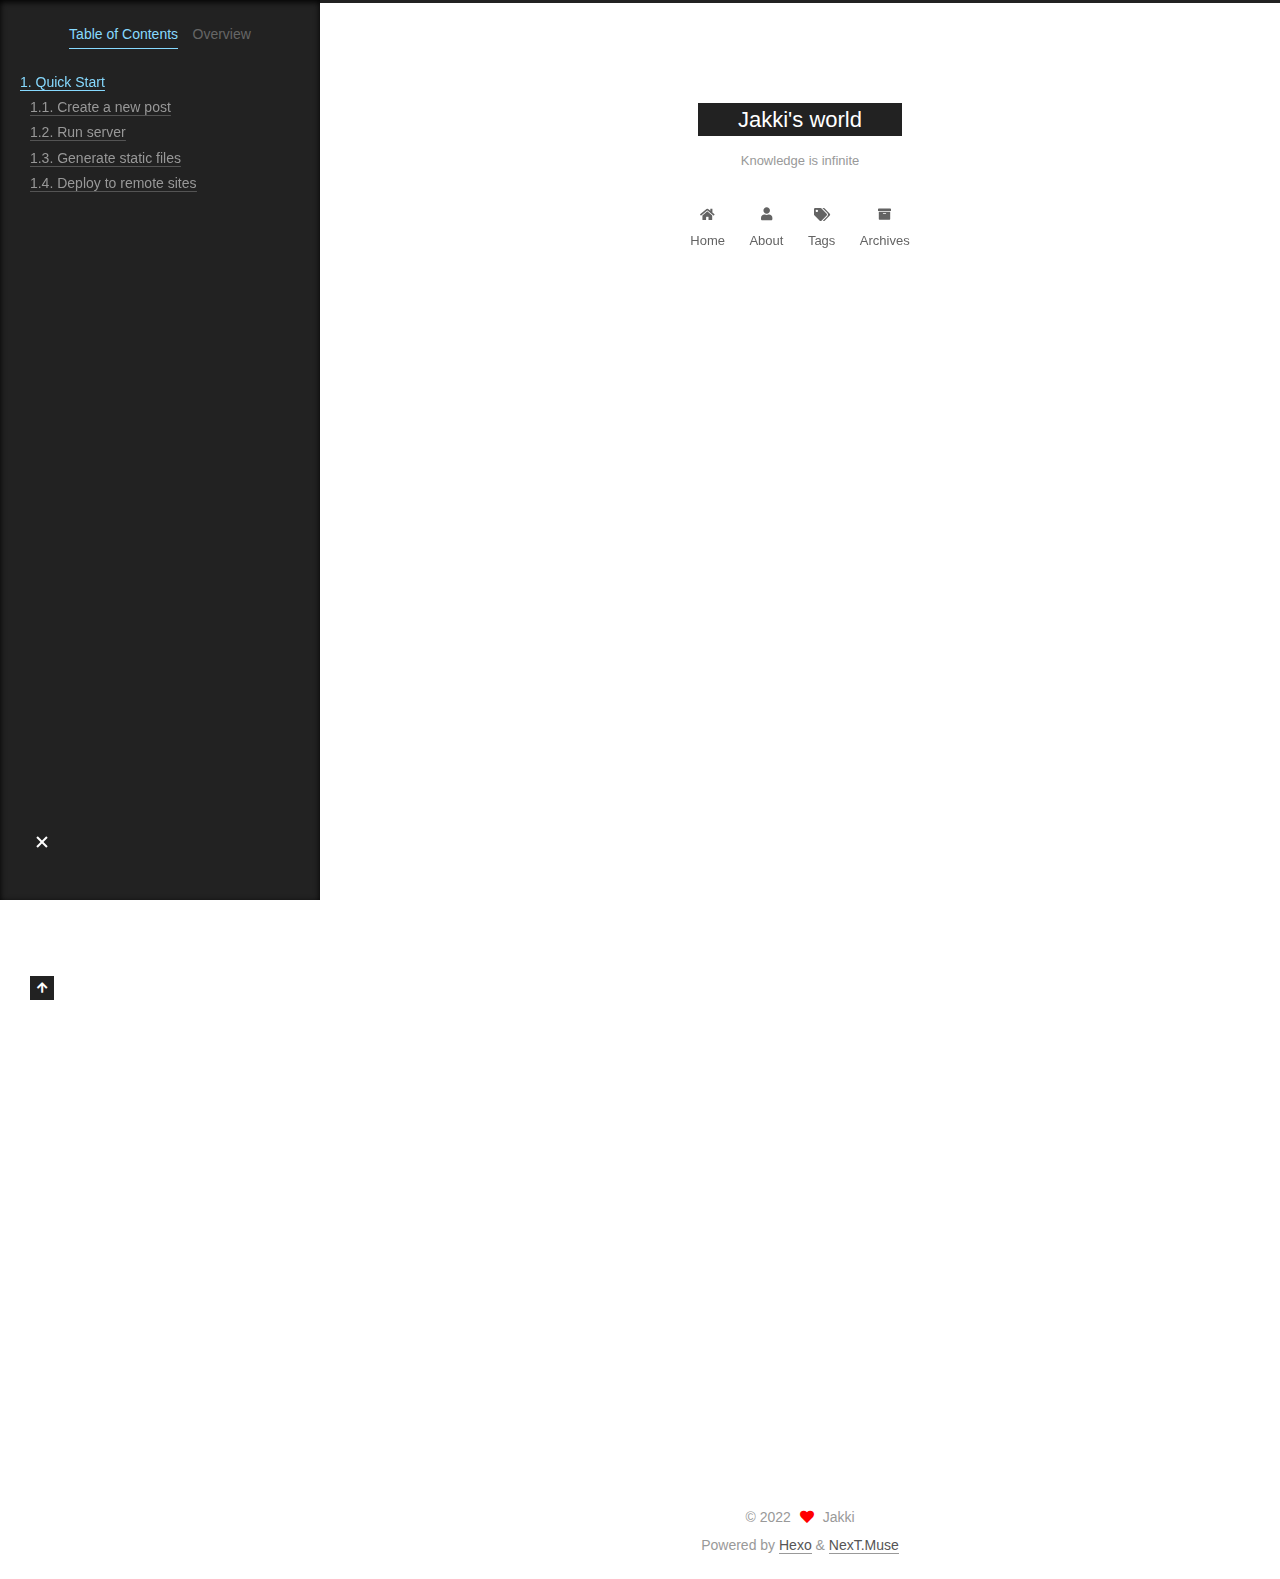
<file: 2022/07/30/hello-world/index.html>
<!DOCTYPE html>
<html lang="en">
<head>
  <meta charset="UTF-8">
<meta name="viewport" content="width=device-width, initial-scale=1, maximum-scale=2">
<meta name="theme-color" content="#222">
<meta name="generator" content="Hexo 6.2.0">
  <link rel="apple-touch-icon" sizes="180x180" href="/images/apple-touch-icon-next.png">
  <link rel="icon" type="image/png" sizes="32x32" href="/images/favicon-32x32-next.png">
  <link rel="icon" type="image/png" sizes="16x16" href="/images/favicon-16x16-next.png">
  <link rel="mask-icon" href="/images/logo.svg" color="#222">

<link rel="stylesheet" href="/css/main.css">


<link rel="stylesheet" href="/lib/font-awesome/css/all.min.css">

<script id="hexo-configurations">
    var NexT = window.NexT || {};
    var CONFIG = {"hostname":"example.com","root":"/","scheme":"Muse","version":"7.8.0","exturl":false,"sidebar":{"position":"left","display":"post","padding":18,"offset":12,"onmobile":false},"copycode":{"enable":false,"show_result":false,"style":null},"back2top":{"enable":true,"sidebar":false,"scrollpercent":false},"bookmark":{"enable":false,"color":"#222","save":"auto"},"fancybox":false,"mediumzoom":false,"lazyload":false,"pangu":false,"comments":{"style":"tabs","active":null,"storage":true,"lazyload":false,"nav":null},"algolia":{"hits":{"per_page":10},"labels":{"input_placeholder":"Search for Posts","hits_empty":"We didn't find any results for the search: ${query}","hits_stats":"${hits} results found in ${time} ms"}},"localsearch":{"enable":false,"trigger":"auto","top_n_per_article":1,"unescape":false,"preload":false},"motion":{"enable":true,"async":false,"transition":{"post_block":"fadeIn","post_header":"slideDownIn","post_body":"slideDownIn","coll_header":"slideLeftIn","sidebar":"slideUpIn"}}};
  </script>

  <meta name="description" content="Welcome to Hexo! This is your very first post. Check documentation for more info. If you get any problems when using Hexo, you can find the answer in troubleshooting or you can ask me on GitHub. Quick">
<meta property="og:type" content="article">
<meta property="og:title" content="Hello World">
<meta property="og:url" content="http://example.com/2022/07/30/hello-world/index.html">
<meta property="og:site_name" content="Jakki&#39;s world">
<meta property="og:description" content="Welcome to Hexo! This is your very first post. Check documentation for more info. If you get any problems when using Hexo, you can find the answer in troubleshooting or you can ask me on GitHub. Quick">
<meta property="og:locale" content="en_US">
<meta property="article:published_time" content="2022-07-30T11:59:21.325Z">
<meta property="article:modified_time" content="2022-07-30T11:59:21.326Z">
<meta property="article:author" content="Jakki">
<meta name="twitter:card" content="summary">

<link rel="canonical" href="http://example.com/2022/07/30/hello-world/">


<script id="page-configurations">
  // https://hexo.io/docs/variables.html
  CONFIG.page = {
    sidebar: "",
    isHome : false,
    isPost : true,
    lang   : 'en'
  };
</script>

  <title>Hello World | Jakki's world</title>
  






  <noscript>
  <style>
  .use-motion .brand,
  .use-motion .menu-item,
  .sidebar-inner,
  .use-motion .post-block,
  .use-motion .pagination,
  .use-motion .comments,
  .use-motion .post-header,
  .use-motion .post-body,
  .use-motion .collection-header { opacity: initial; }

  .use-motion .site-title,
  .use-motion .site-subtitle {
    opacity: initial;
    top: initial;
  }

  .use-motion .logo-line-before i { left: initial; }
  .use-motion .logo-line-after i { right: initial; }
  </style>
</noscript>

</head>

<body itemscope itemtype="http://schema.org/WebPage">
  <div class="container use-motion">
    <div class="headband"></div>

    <header class="header" itemscope itemtype="http://schema.org/WPHeader">
      <div class="header-inner"><div class="site-brand-container">
  <div class="site-nav-toggle">
    <div class="toggle" aria-label="Toggle navigation bar">
      <span class="toggle-line toggle-line-first"></span>
      <span class="toggle-line toggle-line-middle"></span>
      <span class="toggle-line toggle-line-last"></span>
    </div>
  </div>

  <div class="site-meta">

    <a href="/" class="brand" rel="start">
      <span class="logo-line-before"><i></i></span>
      <h1 class="site-title">Jakki's world</h1>
      <span class="logo-line-after"><i></i></span>
    </a>
      <p class="site-subtitle" itemprop="description">Knowledge is infinite</p>
  </div>

  <div class="site-nav-right">
    <div class="toggle popup-trigger">
    </div>
  </div>
</div>




<nav class="site-nav">
  <ul id="menu" class="main-menu menu">
        <li class="menu-item menu-item-home">

    <a href="/" rel="section"><i class="fa fa-home fa-fw"></i>Home</a>

  </li>
        <li class="menu-item menu-item-about">

    <a href="/about/" rel="section"><i class="fa fa-user fa-fw"></i>About</a>

  </li>
        <li class="menu-item menu-item-tags">

    <a href="/tags/" rel="section"><i class="fa fa-tags fa-fw"></i>Tags</a>

  </li>
        <li class="menu-item menu-item-archives">

    <a href="/archives/" rel="section"><i class="fa fa-archive fa-fw"></i>Archives</a>

  </li>
  </ul>
</nav>




</div>
    </header>

    
  <div class="back-to-top">
    <i class="fa fa-arrow-up"></i>
    <span>0%</span>
  </div>


    <main class="main">
      <div class="main-inner">
        <div class="content-wrap">
          

          <div class="content post posts-expand">
            

    
  
  
  <article itemscope itemtype="http://schema.org/Article" class="post-block" lang="en">
    <link itemprop="mainEntityOfPage" href="http://example.com/2022/07/30/hello-world/">

    <span hidden itemprop="author" itemscope itemtype="http://schema.org/Person">
      <meta itemprop="image" content="/images/avatar.gif">
      <meta itemprop="name" content="Jakki">
      <meta itemprop="description" content="">
    </span>

    <span hidden itemprop="publisher" itemscope itemtype="http://schema.org/Organization">
      <meta itemprop="name" content="Jakki's world">
    </span>
      <header class="post-header">
        <h1 class="post-title" itemprop="name headline">
          Hello World
        </h1>

        <div class="post-meta">
            <span class="post-meta-item">
              <span class="post-meta-item-icon">
                <i class="far fa-calendar"></i>
              </span>
              <span class="post-meta-item-text">Posted on</span>

              <time title="Created: 2022-07-30 19:59:21" itemprop="dateCreated datePublished" datetime="2022-07-30T19:59:21+08:00">2022-07-30</time>
            </span>

          

        </div>
      </header>

    
    
    
    <div class="post-body" itemprop="articleBody">

      
        <p>Welcome to <a target="_blank" rel="noopener" href="https://hexo.io/">Hexo</a>! This is your very first post. Check <a target="_blank" rel="noopener" href="https://hexo.io/docs/">documentation</a> for more info. If you get any problems when using Hexo, you can find the answer in <a target="_blank" rel="noopener" href="https://hexo.io/docs/troubleshooting.html">troubleshooting</a> or you can ask me on <a target="_blank" rel="noopener" href="https://github.com/hexojs/hexo/issues">GitHub</a>.</p>
<h2 id="Quick-Start"><a href="#Quick-Start" class="headerlink" title="Quick Start"></a>Quick Start</h2><h3 id="Create-a-new-post"><a href="#Create-a-new-post" class="headerlink" title="Create a new post"></a>Create a new post</h3><figure class="highlight bash"><table><tr><td class="gutter"><pre><span class="line">1</span><br></pre></td><td class="code"><pre><span class="line">$ hexo new <span class="string">&quot;My New Post&quot;</span></span><br></pre></td></tr></table></figure>

<p>More info: <a target="_blank" rel="noopener" href="https://hexo.io/docs/writing.html">Writing</a></p>
<h3 id="Run-server"><a href="#Run-server" class="headerlink" title="Run server"></a>Run server</h3><figure class="highlight bash"><table><tr><td class="gutter"><pre><span class="line">1</span><br></pre></td><td class="code"><pre><span class="line">$ hexo server</span><br></pre></td></tr></table></figure>

<p>More info: <a target="_blank" rel="noopener" href="https://hexo.io/docs/server.html">Server</a></p>
<h3 id="Generate-static-files"><a href="#Generate-static-files" class="headerlink" title="Generate static files"></a>Generate static files</h3><figure class="highlight bash"><table><tr><td class="gutter"><pre><span class="line">1</span><br></pre></td><td class="code"><pre><span class="line">$ hexo generate</span><br></pre></td></tr></table></figure>

<p>More info: <a target="_blank" rel="noopener" href="https://hexo.io/docs/generating.html">Generating</a></p>
<h3 id="Deploy-to-remote-sites"><a href="#Deploy-to-remote-sites" class="headerlink" title="Deploy to remote sites"></a>Deploy to remote sites</h3><figure class="highlight bash"><table><tr><td class="gutter"><pre><span class="line">1</span><br></pre></td><td class="code"><pre><span class="line">$ hexo deploy</span><br></pre></td></tr></table></figure>

<p>More info: <a target="_blank" rel="noopener" href="https://hexo.io/docs/one-command-deployment.html">Deployment</a></p>

    </div>

    
    
    

      <footer class="post-footer">

        


        
    <div class="post-nav">
      <div class="post-nav-item"></div>
      <div class="post-nav-item">
    <a href="/2022/07/31/kotlin-%E5%9F%BA%E7%A1%80%E7%9F%A5%E8%AF%86/" rel="next" title="kotlin 基础知识">
      kotlin 基础知识 <i class="fa fa-chevron-right"></i>
    </a></div>
    </div>
      </footer>
    
  </article>
  
  
  



          </div>
          

<script>
  window.addEventListener('tabs:register', () => {
    let { activeClass } = CONFIG.comments;
    if (CONFIG.comments.storage) {
      activeClass = localStorage.getItem('comments_active') || activeClass;
    }
    if (activeClass) {
      let activeTab = document.querySelector(`a[href="#comment-${activeClass}"]`);
      if (activeTab) {
        activeTab.click();
      }
    }
  });
  if (CONFIG.comments.storage) {
    window.addEventListener('tabs:click', event => {
      if (!event.target.matches('.tabs-comment .tab-content .tab-pane')) return;
      let commentClass = event.target.classList[1];
      localStorage.setItem('comments_active', commentClass);
    });
  }
</script>

        </div>
          
  
  <div class="toggle sidebar-toggle">
    <span class="toggle-line toggle-line-first"></span>
    <span class="toggle-line toggle-line-middle"></span>
    <span class="toggle-line toggle-line-last"></span>
  </div>

  <aside class="sidebar">
    <div class="sidebar-inner">

      <ul class="sidebar-nav motion-element">
        <li class="sidebar-nav-toc">
          Table of Contents
        </li>
        <li class="sidebar-nav-overview">
          Overview
        </li>
      </ul>

      <!--noindex-->
      <div class="post-toc-wrap sidebar-panel">
          <div class="post-toc motion-element"><ol class="nav"><li class="nav-item nav-level-2"><a class="nav-link" href="#Quick-Start"><span class="nav-number">1.</span> <span class="nav-text">Quick Start</span></a><ol class="nav-child"><li class="nav-item nav-level-3"><a class="nav-link" href="#Create-a-new-post"><span class="nav-number">1.1.</span> <span class="nav-text">Create a new post</span></a></li><li class="nav-item nav-level-3"><a class="nav-link" href="#Run-server"><span class="nav-number">1.2.</span> <span class="nav-text">Run server</span></a></li><li class="nav-item nav-level-3"><a class="nav-link" href="#Generate-static-files"><span class="nav-number">1.3.</span> <span class="nav-text">Generate static files</span></a></li><li class="nav-item nav-level-3"><a class="nav-link" href="#Deploy-to-remote-sites"><span class="nav-number">1.4.</span> <span class="nav-text">Deploy to remote sites</span></a></li></ol></li></ol></div>
      </div>
      <!--/noindex-->

      <div class="site-overview-wrap sidebar-panel">
        <div class="site-author motion-element" itemprop="author" itemscope itemtype="http://schema.org/Person">
  <p class="site-author-name" itemprop="name">Jakki</p>
  <div class="site-description" itemprop="description"></div>
</div>
<div class="site-state-wrap motion-element">
  <nav class="site-state">
      <div class="site-state-item site-state-posts">
          <a href="/archives/">
        
          <span class="site-state-item-count">3</span>
          <span class="site-state-item-name">posts</span>
        </a>
      </div>
  </nav>
</div>
  <div class="links-of-author motion-element">
      <span class="links-of-author-item">
        <a href="https://github.com/Jakkiabc" title="GitHub → https:&#x2F;&#x2F;github.com&#x2F;Jakkiabc" rel="noopener" target="_blank"><i class="fab fa-github fa-fw"></i>GitHub</a>
      </span>
      <span class="links-of-author-item">
        <a href="/1106462629@qq.com" title="E-Mail → 1106462629@qq.com"><i class="fa fa-envelope fa-fw"></i>E-Mail</a>
      </span>
  </div>



      </div>

    </div>
  </aside>
  <div id="sidebar-dimmer"></div>


      </div>
    </main>

    <footer class="footer">
      <div class="footer-inner">
        

        

<div class="copyright">
  
  &copy; 
  <span itemprop="copyrightYear">2022</span>
  <span class="with-love">
    <i class="fa fa-heart"></i>
  </span>
  <span class="author" itemprop="copyrightHolder">Jakki</span>
</div>
  <div class="powered-by">Powered by <a href="https://hexo.io/" class="theme-link" rel="noopener" target="_blank">Hexo</a> & <a href="https://muse.theme-next.org/" class="theme-link" rel="noopener" target="_blank">NexT.Muse</a>
  </div>

        








      </div>
    </footer>
  </div>

  
  <script src="/lib/anime.min.js"></script>
  <script src="/lib/velocity/velocity.min.js"></script>
  <script src="/lib/velocity/velocity.ui.min.js"></script>

<script src="/js/utils.js"></script>

<script src="/js/motion.js"></script>


<script src="/js/schemes/muse.js"></script>


<script src="/js/next-boot.js"></script>




  















  

  

</body>
</html>
</file>
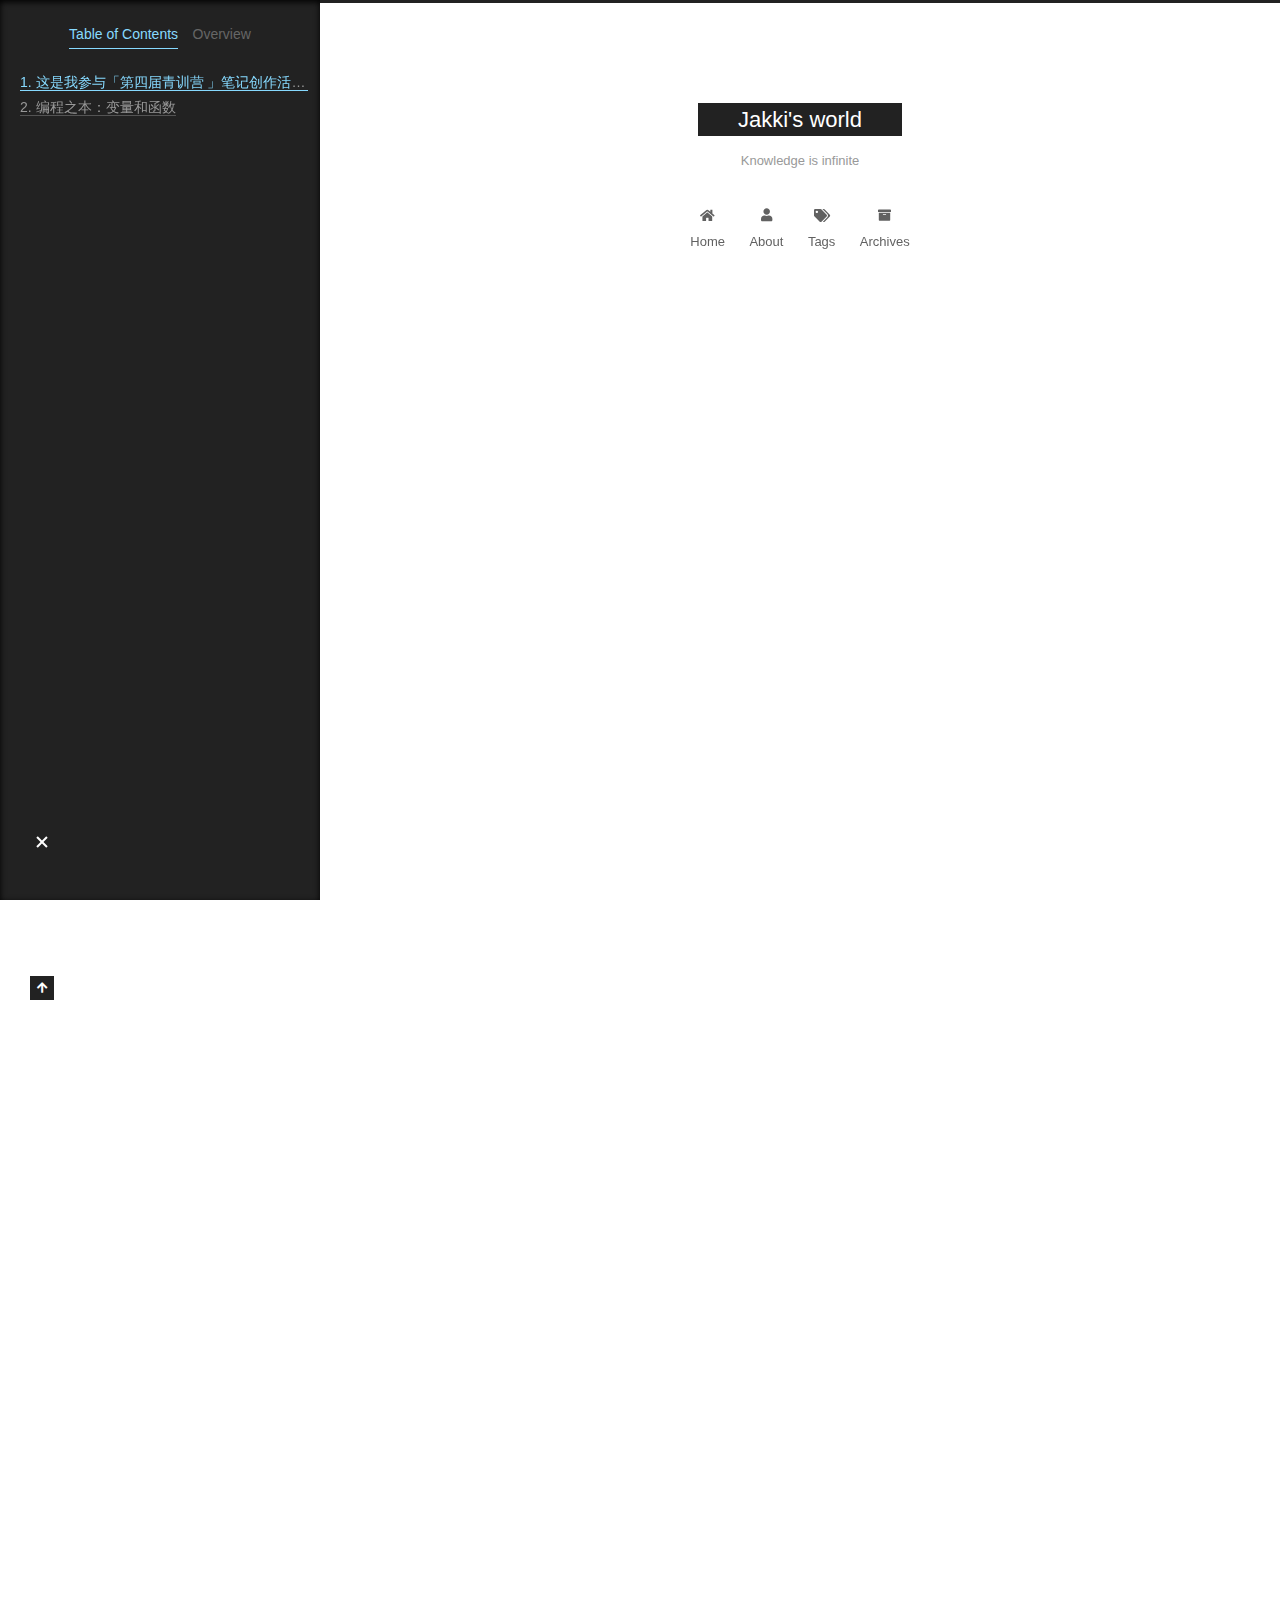
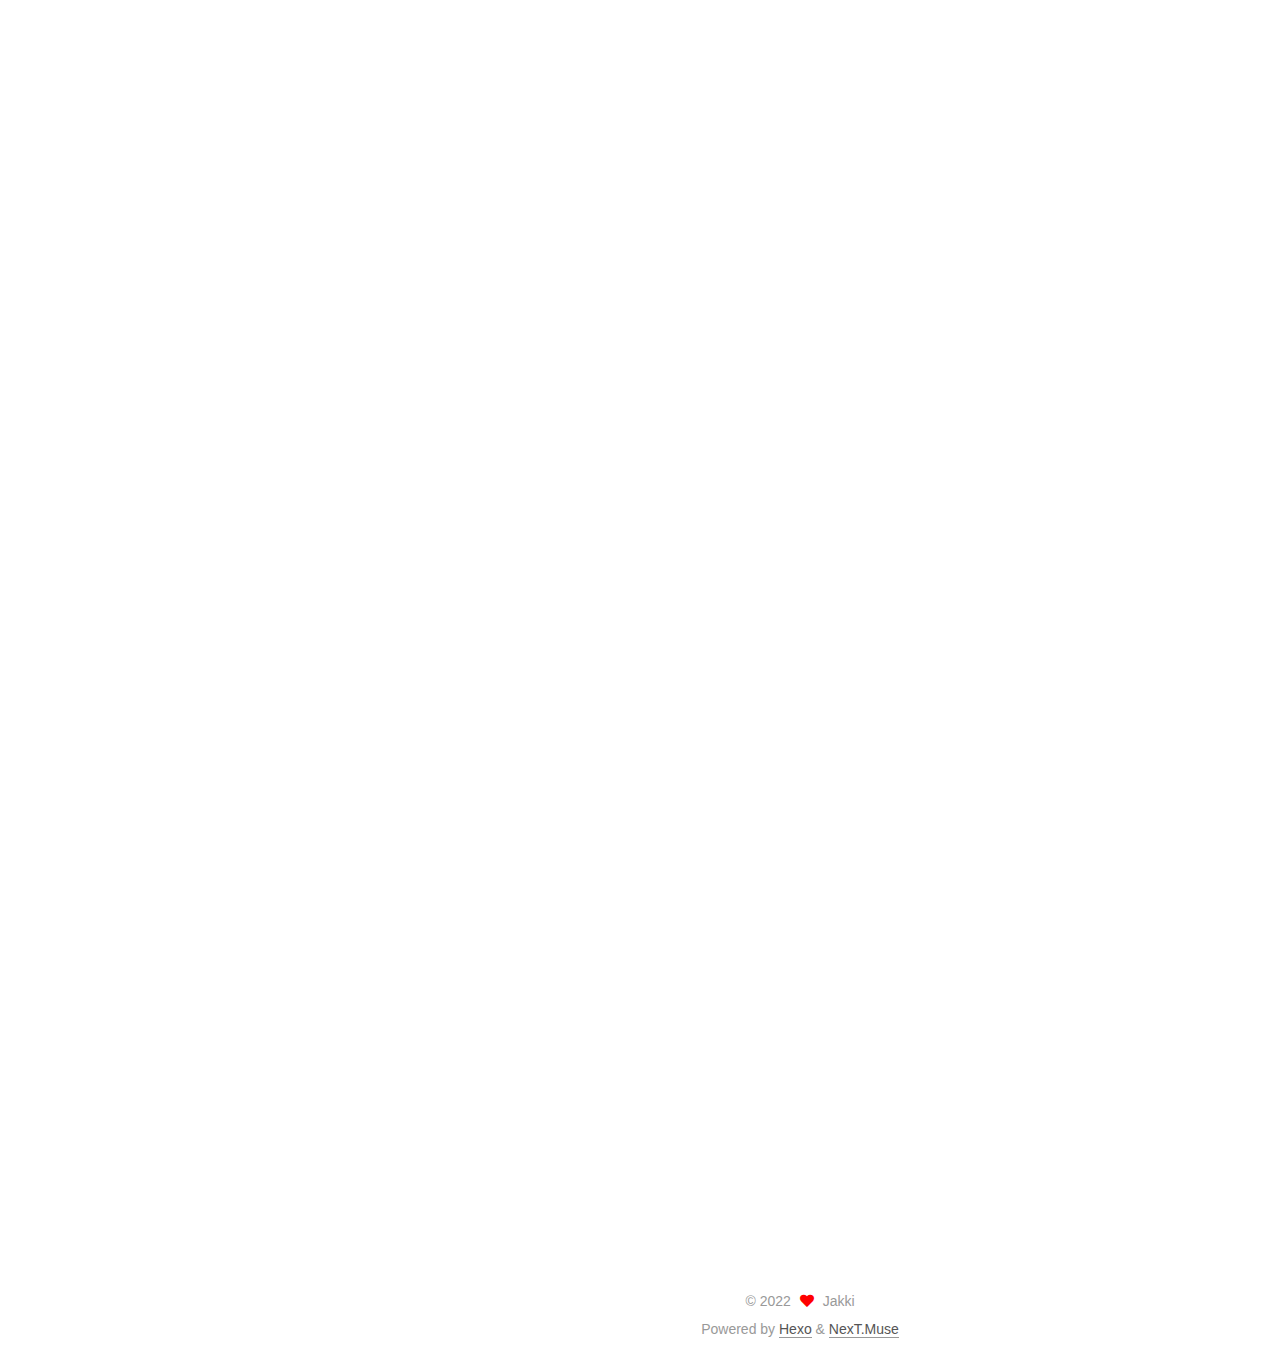
<file: 2022/07/31/kotlin-基础知识/index.html>
<!DOCTYPE html>
<html lang="en">
<head>
  <meta charset="UTF-8">
<meta name="viewport" content="width=device-width, initial-scale=1, maximum-scale=2">
<meta name="theme-color" content="#222">
<meta name="generator" content="Hexo 6.2.0">
  <link rel="apple-touch-icon" sizes="180x180" href="/images/apple-touch-icon-next.png">
  <link rel="icon" type="image/png" sizes="32x32" href="/images/favicon-32x32-next.png">
  <link rel="icon" type="image/png" sizes="16x16" href="/images/favicon-16x16-next.png">
  <link rel="mask-icon" href="/images/logo.svg" color="#222">

<link rel="stylesheet" href="/css/main.css">


<link rel="stylesheet" href="/lib/font-awesome/css/all.min.css">

<script id="hexo-configurations">
    var NexT = window.NexT || {};
    var CONFIG = {"hostname":"example.com","root":"/","scheme":"Muse","version":"7.8.0","exturl":false,"sidebar":{"position":"left","display":"post","padding":18,"offset":12,"onmobile":false},"copycode":{"enable":false,"show_result":false,"style":null},"back2top":{"enable":true,"sidebar":false,"scrollpercent":false},"bookmark":{"enable":false,"color":"#222","save":"auto"},"fancybox":false,"mediumzoom":false,"lazyload":false,"pangu":false,"comments":{"style":"tabs","active":null,"storage":true,"lazyload":false,"nav":null},"algolia":{"hits":{"per_page":10},"labels":{"input_placeholder":"Search for Posts","hits_empty":"We didn't find any results for the search: ${query}","hits_stats":"${hits} results found in ${time} ms"}},"localsearch":{"enable":false,"trigger":"auto","top_n_per_article":1,"unescape":false,"preload":false},"motion":{"enable":true,"async":false,"transition":{"post_block":"fadeIn","post_header":"slideDownIn","post_body":"slideDownIn","coll_header":"slideLeftIn","sidebar":"slideUpIn"}}};
  </script>

  <meta name="description" content="这是我参与「第四届青训营 」笔记创作活动的第2天今天讲一下Kotlin的基础知识首先，Kotlin的工作原理是什么呢？    在Android系统诞生的前面9年里，Google都只提供了Java这一种语言来开发Android程序,没有哪个语言能够影响Java的正统地位。 从2017年开始，Goodle在I&#x2F;O大会上宣布，Kotlin正式成为Android的一级开发语言，和Java平起平坐">
<meta property="og:type" content="article">
<meta property="og:title" content="kotlin 基础知识">
<meta property="og:url" content="http://example.com/2022/07/31/kotlin-%E5%9F%BA%E7%A1%80%E7%9F%A5%E8%AF%86/index.html">
<meta property="og:site_name" content="Jakki&#39;s world">
<meta property="og:description" content="这是我参与「第四届青训营 」笔记创作活动的第2天今天讲一下Kotlin的基础知识首先，Kotlin的工作原理是什么呢？    在Android系统诞生的前面9年里，Google都只提供了Java这一种语言来开发Android程序,没有哪个语言能够影响Java的正统地位。 从2017年开始，Goodle在I&#x2F;O大会上宣布，Kotlin正式成为Android的一级开发语言，和Java平起平坐">
<meta property="og:locale" content="en_US">
<meta property="article:published_time" content="2022-07-30T16:28:45.000Z">
<meta property="article:modified_time" content="2022-07-30T16:31:20.172Z">
<meta property="article:author" content="Jakki">
<meta name="twitter:card" content="summary">

<link rel="canonical" href="http://example.com/2022/07/31/kotlin-%E5%9F%BA%E7%A1%80%E7%9F%A5%E8%AF%86/">


<script id="page-configurations">
  // https://hexo.io/docs/variables.html
  CONFIG.page = {
    sidebar: "",
    isHome : false,
    isPost : true,
    lang   : 'en'
  };
</script>

  <title>kotlin 基础知识 | Jakki's world</title>
  






  <noscript>
  <style>
  .use-motion .brand,
  .use-motion .menu-item,
  .sidebar-inner,
  .use-motion .post-block,
  .use-motion .pagination,
  .use-motion .comments,
  .use-motion .post-header,
  .use-motion .post-body,
  .use-motion .collection-header { opacity: initial; }

  .use-motion .site-title,
  .use-motion .site-subtitle {
    opacity: initial;
    top: initial;
  }

  .use-motion .logo-line-before i { left: initial; }
  .use-motion .logo-line-after i { right: initial; }
  </style>
</noscript>

</head>

<body itemscope itemtype="http://schema.org/WebPage">
  <div class="container use-motion">
    <div class="headband"></div>

    <header class="header" itemscope itemtype="http://schema.org/WPHeader">
      <div class="header-inner"><div class="site-brand-container">
  <div class="site-nav-toggle">
    <div class="toggle" aria-label="Toggle navigation bar">
      <span class="toggle-line toggle-line-first"></span>
      <span class="toggle-line toggle-line-middle"></span>
      <span class="toggle-line toggle-line-last"></span>
    </div>
  </div>

  <div class="site-meta">

    <a href="/" class="brand" rel="start">
      <span class="logo-line-before"><i></i></span>
      <h1 class="site-title">Jakki's world</h1>
      <span class="logo-line-after"><i></i></span>
    </a>
      <p class="site-subtitle" itemprop="description">Knowledge is infinite</p>
  </div>

  <div class="site-nav-right">
    <div class="toggle popup-trigger">
    </div>
  </div>
</div>




<nav class="site-nav">
  <ul id="menu" class="main-menu menu">
        <li class="menu-item menu-item-home">

    <a href="/" rel="section"><i class="fa fa-home fa-fw"></i>Home</a>

  </li>
        <li class="menu-item menu-item-about">

    <a href="/about/" rel="section"><i class="fa fa-user fa-fw"></i>About</a>

  </li>
        <li class="menu-item menu-item-tags">

    <a href="/tags/" rel="section"><i class="fa fa-tags fa-fw"></i>Tags</a>

  </li>
        <li class="menu-item menu-item-archives">

    <a href="/archives/" rel="section"><i class="fa fa-archive fa-fw"></i>Archives</a>

  </li>
  </ul>
</nav>




</div>
    </header>

    
  <div class="back-to-top">
    <i class="fa fa-arrow-up"></i>
    <span>0%</span>
  </div>


    <main class="main">
      <div class="main-inner">
        <div class="content-wrap">
          

          <div class="content post posts-expand">
            

    
  
  
  <article itemscope itemtype="http://schema.org/Article" class="post-block" lang="en">
    <link itemprop="mainEntityOfPage" href="http://example.com/2022/07/31/kotlin-%E5%9F%BA%E7%A1%80%E7%9F%A5%E8%AF%86/">

    <span hidden itemprop="author" itemscope itemtype="http://schema.org/Person">
      <meta itemprop="image" content="/images/avatar.gif">
      <meta itemprop="name" content="Jakki">
      <meta itemprop="description" content="">
    </span>

    <span hidden itemprop="publisher" itemscope itemtype="http://schema.org/Organization">
      <meta itemprop="name" content="Jakki's world">
    </span>
      <header class="post-header">
        <h1 class="post-title" itemprop="name headline">
          kotlin 基础知识
        </h1>

        <div class="post-meta">
            <span class="post-meta-item">
              <span class="post-meta-item-icon">
                <i class="far fa-calendar"></i>
              </span>
              <span class="post-meta-item-text">Posted on</span>
              

              <time title="Created: 2022-07-31 00:28:45 / Modified: 00:31:20" itemprop="dateCreated datePublished" datetime="2022-07-31T00:28:45+08:00">2022-07-31</time>
            </span>

          

        </div>
      </header>

    
    
    
    <div class="post-body" itemprop="articleBody">

      
        <h2 id="这是我参与「第四届青训营-」笔记创作活动的第2天"><a href="#这是我参与「第四届青训营-」笔记创作活动的第2天" class="headerlink" title="这是我参与「第四届青训营 」笔记创作活动的第2天"></a><strong><strong>这是我参与「第四届青训营 」笔记创作活动的第2天</strong></strong></h2><p>今天讲一下Kotlin的基础知识<br>首先，Kotlin的工作原理是什么呢？  </p>
<ul>
<li>在Android系统诞生的前面9年里，Google都只提供了Java这一种语言来开发Android程序,没有哪个语言能够影响Java的正统地位。</li>
<li>从2017年开始，Goodle在I&#x2F;O大会上宣布，Kotlin正式成为Android的一级开发语言，和Java平起平坐。两年之后，Google又宣布，Kotlin已经成为Android的第一开发语言，Goodle推荐开发者使用Kotlin来编写Android应用程序，这更加展现了Kotlin的地位。  </li>
<li>Kotlin是JetBrains公司开发设计的。那么Android操作系统明明是由Google开发的，为什么JetBrains作为一个第三方公司，却能够在自己设计出一门编程语言来开发Android应用程序？</li>
<li>这就要从Java语言的运行机制说起来，虽然Java代码是要先编译再运行，但是Java代码编译之后生成的并不是计算机可识别的二进制文件，而是一种特殊的class文件，这种文件只有java虚拟机（充当解释器）才能识别，Java虚拟机会在程序运行时将编译后的class文件解释为计算机可识别的二进制数据后再执行。</li>
<li>所以，Kotlin的工作原理便是如此，JetBrains做了个编译器，让这门新语言的代码编译成同样规格的class文件，就能让java虚拟机识别出来啦。  </li>
<li>那么 对比Java来说，Kotlin有什么特点呢？</li>
</ul>
<blockquote>
<p>比如说Kotlin的语法更加简洁，对于同样的功能，使用Kotlin开发的代码量 可能会比使用Java开发的减少50% 甚至更多。另外，Kotlin的语法更加高级，相比于Java比较 老旧的语法，Kotlin增加了很多现代高级语言的语法特性，使得开发效率大大提升。还有， Kotlin在语言安全性方面下了很多工夫，几乎杜绝了空指针这个全球崩溃率最高的异常， 然而Kotlin在拥有众多出色的特性之外，还有一个最为重要的特性，那就是它和Java是100%兼 容的。Kotlin可以直接调用使用Java编写的代码，也可以无缝使用Java第三方的开源库。这使 得Kotlin在加入了诸多新特性的同时，还继承了Java的全部财富。</p>
</blockquote>
<ul>
<li>这是作者在《第一行代码》说的，我们可以看出，Kotlin在继承了JAVA之外，其语法会更加简洁，并增加了很多现代高级语言的语法特性，大大提升开发效率。除此之外，Kotlin几乎杜绝了空指针这个异常。</li>
<li>接下来，就正式开始Kotlin的学习了</li>
</ul>
<hr>
<h2 id="编程之本：变量和函数"><a href="#编程之本：变量和函数" class="headerlink" title="编程之本：变量和函数"></a>编程之本：变量和函数</h2><h3 id="Ⅰ-变量"><a href="#Ⅰ-变量" class="headerlink" title="Ⅰ 变量"></a>Ⅰ 变量</h3><p><em><strong>和大多数语言所不同的是，Kotlin中定义一个变量，只允许在变量前声明两种关键字：val 和 var</strong></em>  </p>
<ul>
<li>val(value) 用来声明一个<strong>不可变</strong>的变量</li>
<li>var(variable）用来声明一个<strong>可变</strong>的变量</li>
</ul>
<h3 id="Ⅱ-程序的逻辑控制"><a href="#Ⅱ-程序的逻辑控制" class="headerlink" title="Ⅱ 程序的逻辑控制"></a>Ⅱ 程序的逻辑控制</h3><ul>
<li>Kotlin代码简洁的体现：</li>
</ul>
<h4 id="if语句"><a href="#if语句" class="headerlink" title="if语句"></a>if语句</h4><ol>
<li>Kotlin的if语句每一个条件中最后一行代码的返回值可以当作整个语句的返回值        </li>
<li>当一个函数只有一行代码时，可以省略函数体部分，直接将这一行代码使用等号串连在函数定义的尾部。</li>
</ol>
<h4 id="when-语句"><a href="#when-语句" class="headerlink" title="when 语句"></a>when 语句</h4><p>when语句允许传入一个任意类型的参数，然后可以在when的结构体中定义一系列的条件：  </p>
<blockquote>
<p><code>匹配值 -&gt; &#123;执行逻辑&#125; </code></p>
</blockquote>
<h4 id="循环语句"><a href="#循环语句" class="headerlink" title="循环语句"></a>循环语句</h4><ul>
<li>表示一个区间：eg：[0,10]&#x3D;0..10，左闭右开区间[0,10)&#x3D;0 until 10   </li>
<li>跳过某个区间元素：0 until 10 step x</li>
<li>降序区间： i in 10 downTo 1</li>
</ul>
<hr>
<p>本期内容到这里就结束了<br>下一期来讲kotlin的面对对象及lambda编程还有空指针相关<br>我们下期再见</p>

    </div>

    
    
    

      <footer class="post-footer">

        


        
    <div class="post-nav">
      <div class="post-nav-item">
    <a href="/2022/07/30/hello-world/" rel="prev" title="Hello World">
      <i class="fa fa-chevron-left"></i> Hello World
    </a></div>
      <div class="post-nav-item">
    <a href="/2022/08/05/%E4%BA%8C%E5%8F%89%E6%A0%91/" rel="next" title="二叉树">
      二叉树 <i class="fa fa-chevron-right"></i>
    </a></div>
    </div>
      </footer>
    
  </article>
  
  
  



          </div>
          

<script>
  window.addEventListener('tabs:register', () => {
    let { activeClass } = CONFIG.comments;
    if (CONFIG.comments.storage) {
      activeClass = localStorage.getItem('comments_active') || activeClass;
    }
    if (activeClass) {
      let activeTab = document.querySelector(`a[href="#comment-${activeClass}"]`);
      if (activeTab) {
        activeTab.click();
      }
    }
  });
  if (CONFIG.comments.storage) {
    window.addEventListener('tabs:click', event => {
      if (!event.target.matches('.tabs-comment .tab-content .tab-pane')) return;
      let commentClass = event.target.classList[1];
      localStorage.setItem('comments_active', commentClass);
    });
  }
</script>

        </div>
          
  
  <div class="toggle sidebar-toggle">
    <span class="toggle-line toggle-line-first"></span>
    <span class="toggle-line toggle-line-middle"></span>
    <span class="toggle-line toggle-line-last"></span>
  </div>

  <aside class="sidebar">
    <div class="sidebar-inner">

      <ul class="sidebar-nav motion-element">
        <li class="sidebar-nav-toc">
          Table of Contents
        </li>
        <li class="sidebar-nav-overview">
          Overview
        </li>
      </ul>

      <!--noindex-->
      <div class="post-toc-wrap sidebar-panel">
          <div class="post-toc motion-element"><ol class="nav"><li class="nav-item nav-level-2"><a class="nav-link" href="#%E8%BF%99%E6%98%AF%E6%88%91%E5%8F%82%E4%B8%8E%E3%80%8C%E7%AC%AC%E5%9B%9B%E5%B1%8A%E9%9D%92%E8%AE%AD%E8%90%A5-%E3%80%8D%E7%AC%94%E8%AE%B0%E5%88%9B%E4%BD%9C%E6%B4%BB%E5%8A%A8%E7%9A%84%E7%AC%AC2%E5%A4%A9"><span class="nav-number">1.</span> <span class="nav-text">这是我参与「第四届青训营 」笔记创作活动的第2天</span></a></li><li class="nav-item nav-level-2"><a class="nav-link" href="#%E7%BC%96%E7%A8%8B%E4%B9%8B%E6%9C%AC%EF%BC%9A%E5%8F%98%E9%87%8F%E5%92%8C%E5%87%BD%E6%95%B0"><span class="nav-number">2.</span> <span class="nav-text">编程之本：变量和函数</span></a><ol class="nav-child"><li class="nav-item nav-level-3"><a class="nav-link" href="#%E2%85%A0-%E5%8F%98%E9%87%8F"><span class="nav-number">2.1.</span> <span class="nav-text">Ⅰ 变量</span></a></li><li class="nav-item nav-level-3"><a class="nav-link" href="#%E2%85%A1-%E7%A8%8B%E5%BA%8F%E7%9A%84%E9%80%BB%E8%BE%91%E6%8E%A7%E5%88%B6"><span class="nav-number">2.2.</span> <span class="nav-text">Ⅱ 程序的逻辑控制</span></a><ol class="nav-child"><li class="nav-item nav-level-4"><a class="nav-link" href="#if%E8%AF%AD%E5%8F%A5"><span class="nav-number">2.2.1.</span> <span class="nav-text">if语句</span></a></li><li class="nav-item nav-level-4"><a class="nav-link" href="#when-%E8%AF%AD%E5%8F%A5"><span class="nav-number">2.2.2.</span> <span class="nav-text">when 语句</span></a></li><li class="nav-item nav-level-4"><a class="nav-link" href="#%E5%BE%AA%E7%8E%AF%E8%AF%AD%E5%8F%A5"><span class="nav-number">2.2.3.</span> <span class="nav-text">循环语句</span></a></li></ol></li></ol></li></ol></div>
      </div>
      <!--/noindex-->

      <div class="site-overview-wrap sidebar-panel">
        <div class="site-author motion-element" itemprop="author" itemscope itemtype="http://schema.org/Person">
  <p class="site-author-name" itemprop="name">Jakki</p>
  <div class="site-description" itemprop="description"></div>
</div>
<div class="site-state-wrap motion-element">
  <nav class="site-state">
      <div class="site-state-item site-state-posts">
          <a href="/archives/">
        
          <span class="site-state-item-count">3</span>
          <span class="site-state-item-name">posts</span>
        </a>
      </div>
  </nav>
</div>
  <div class="links-of-author motion-element">
      <span class="links-of-author-item">
        <a href="https://github.com/Jakkiabc" title="GitHub → https:&#x2F;&#x2F;github.com&#x2F;Jakkiabc" rel="noopener" target="_blank"><i class="fab fa-github fa-fw"></i>GitHub</a>
      </span>
      <span class="links-of-author-item">
        <a href="/1106462629@qq.com" title="E-Mail → 1106462629@qq.com"><i class="fa fa-envelope fa-fw"></i>E-Mail</a>
      </span>
  </div>



      </div>

    </div>
  </aside>
  <div id="sidebar-dimmer"></div>


      </div>
    </main>

    <footer class="footer">
      <div class="footer-inner">
        

        

<div class="copyright">
  
  &copy; 
  <span itemprop="copyrightYear">2022</span>
  <span class="with-love">
    <i class="fa fa-heart"></i>
  </span>
  <span class="author" itemprop="copyrightHolder">Jakki</span>
</div>
  <div class="powered-by">Powered by <a href="https://hexo.io/" class="theme-link" rel="noopener" target="_blank">Hexo</a> & <a href="https://muse.theme-next.org/" class="theme-link" rel="noopener" target="_blank">NexT.Muse</a>
  </div>

        








      </div>
    </footer>
  </div>

  
  <script src="/lib/anime.min.js"></script>
  <script src="/lib/velocity/velocity.min.js"></script>
  <script src="/lib/velocity/velocity.ui.min.js"></script>

<script src="/js/utils.js"></script>

<script src="/js/motion.js"></script>


<script src="/js/schemes/muse.js"></script>


<script src="/js/next-boot.js"></script>




  















  

  

</body>
</html>
</file>
<file: css/main.css>
:root {
  --body-bg-color: #fff;
  --content-bg-color: #fff;
  --card-bg-color: #f5f5f5;
  --text-color: #555;
  --blockquote-color: #666;
  --link-color: #555;
  --link-hover-color: #222;
  --brand-color: #fff;
  --brand-hover-color: #fff;
  --table-row-odd-bg-color: #f9f9f9;
  --table-row-hover-bg-color: #f5f5f5;
  --menu-item-bg-color: #f5f5f5;
  --btn-default-bg: #222;
  --btn-default-color: #fff;
  --btn-default-border-color: #222;
  --btn-default-hover-bg: #fff;
  --btn-default-hover-color: #222;
  --btn-default-hover-border-color: #222;
}
html {
  line-height: 1.15; /* 1 */
  -webkit-text-size-adjust: 100%; /* 2 */
}
body {
  margin: 0;
}
main {
  display: block;
}
h1 {
  font-size: 2em;
  margin: 0.67em 0;
}
hr {
  box-sizing: content-box; /* 1 */
  height: 0; /* 1 */
  overflow: visible; /* 2 */
}
pre {
  font-family: monospace, monospace; /* 1 */
  font-size: 1em; /* 2 */
}
a {
  background: transparent;
}
abbr[title] {
  border-bottom: none; /* 1 */
  text-decoration: underline; /* 2 */
  text-decoration: underline dotted; /* 2 */
}
b,
strong {
  font-weight: bolder;
}
code,
kbd,
samp {
  font-family: monospace, monospace; /* 1 */
  font-size: 1em; /* 2 */
}
small {
  font-size: 80%;
}
sub,
sup {
  font-size: 75%;
  line-height: 0;
  position: relative;
  vertical-align: baseline;
}
sub {
  bottom: -0.25em;
}
sup {
  top: -0.5em;
}
img {
  border-style: none;
}
button,
input,
optgroup,
select,
textarea {
  font-family: inherit; /* 1 */
  font-size: 100%; /* 1 */
  line-height: 1.15; /* 1 */
  margin: 0; /* 2 */
}
button,
input {
/* 1 */
  overflow: visible;
}
button,
select {
/* 1 */
  text-transform: none;
}
button,
[type='button'],
[type='reset'],
[type='submit'] {
  -webkit-appearance: button;
}
button::-moz-focus-inner,
[type='button']::-moz-focus-inner,
[type='reset']::-moz-focus-inner,
[type='submit']::-moz-focus-inner {
  border-style: none;
  padding: 0;
}
button:-moz-focusring,
[type='button']:-moz-focusring,
[type='reset']:-moz-focusring,
[type='submit']:-moz-focusring {
  outline: 1px dotted ButtonText;
}
fieldset {
  padding: 0.35em 0.75em 0.625em;
}
legend {
  box-sizing: border-box; /* 1 */
  color: inherit; /* 2 */
  display: table; /* 1 */
  max-width: 100%; /* 1 */
  padding: 0; /* 3 */
  white-space: normal; /* 1 */
}
progress {
  vertical-align: baseline;
}
textarea {
  overflow: auto;
}
[type='checkbox'],
[type='radio'] {
  box-sizing: border-box; /* 1 */
  padding: 0; /* 2 */
}
[type='number']::-webkit-inner-spin-button,
[type='number']::-webkit-outer-spin-button {
  height: auto;
}
[type='search'] {
  outline-offset: -2px; /* 2 */
  -webkit-appearance: textfield; /* 1 */
}
[type='search']::-webkit-search-decoration {
  -webkit-appearance: none;
}
::-webkit-file-upload-button {
  font: inherit; /* 2 */
  -webkit-appearance: button; /* 1 */
}
details {
  display: block;
}
summary {
  display: list-item;
}
template {
  display: none;
}
[hidden] {
  display: none;
}
::selection {
  background: #262a30;
  color: #eee;
}
html,
body {
  height: 100%;
}
body {
  background: var(--body-bg-color);
  color: var(--text-color);
  font-family: 'Lato', "PingFang SC", "Microsoft YaHei", sans-serif;
  font-size: 1em;
  line-height: 2;
}
@media (max-width: 991px) {
  body {
    padding-left: 0 !important;
    padding-right: 0 !important;
  }
}
h1,
h2,
h3,
h4,
h5,
h6 {
  font-family: 'Lato', "PingFang SC", "Microsoft YaHei", sans-serif;
  font-weight: bold;
  line-height: 1.5;
  margin: 20px 0 15px;
}
h1 {
  font-size: 1.5em;
}
h2 {
  font-size: 1.375em;
}
h3 {
  font-size: 1.25em;
}
h4 {
  font-size: 1.125em;
}
h5 {
  font-size: 1em;
}
h6 {
  font-size: 0.875em;
}
p {
  margin: 0 0 20px 0;
}
a,
span.exturl {
  border-bottom: 1px solid #999;
  color: var(--link-color);
  outline: 0;
  text-decoration: none;
  overflow-wrap: break-word;
  word-wrap: break-word;
  cursor: pointer;
}
a:hover,
span.exturl:hover {
  border-bottom-color: var(--link-hover-color);
  color: var(--link-hover-color);
}
iframe,
img,
video {
  display: block;
  margin-left: auto;
  margin-right: auto;
  max-width: 100%;
}
hr {
  background-image: repeating-linear-gradient(-45deg, #ddd, #ddd 4px, transparent 4px, transparent 8px);
  border: 0;
  height: 3px;
  margin: 40px 0;
}
blockquote {
  border-left: 4px solid #ddd;
  color: var(--blockquote-color);
  margin: 0;
  padding: 0 15px;
}
blockquote cite::before {
  content: '-';
  padding: 0 5px;
}
dt {
  font-weight: bold;
}
dd {
  margin: 0;
  padding: 0;
}
kbd {
  background-color: #f5f5f5;
  background-image: linear-gradient(#eee, #fff, #eee);
  border: 1px solid #ccc;
  border-radius: 0.2em;
  box-shadow: 0.1em 0.1em 0.2em rgba(0,0,0,0.1);
  color: #555;
  font-family: inherit;
  padding: 0.1em 0.3em;
  white-space: nowrap;
}
.table-container {
  overflow: auto;
}
table {
  border-collapse: collapse;
  border-spacing: 0;
  font-size: 0.875em;
  margin: 0 0 20px 0;
  width: 100%;
}
tbody tr:nth-of-type(odd) {
  background: var(--table-row-odd-bg-color);
}
tbody tr:hover {
  background: var(--table-row-hover-bg-color);
}
caption,
th,
td {
  font-weight: normal;
  padding: 8px;
  vertical-align: middle;
}
th,
td {
  border: 1px solid #ddd;
  border-bottom: 3px solid #ddd;
}
th {
  font-weight: 700;
  padding-bottom: 10px;
}
td {
  border-bottom-width: 1px;
}
.btn {
  background: var(--btn-default-bg);
  border: 2px solid var(--btn-default-border-color);
  border-radius: 0;
  color: var(--btn-default-color);
  display: inline-block;
  font-size: 0.875em;
  line-height: 2;
  padding: 0 20px;
  text-decoration: none;
  transition-property: background-color;
  transition-delay: 0s;
  transition-duration: 0.2s;
  transition-timing-function: ease-in-out;
}
.btn:hover {
  background: var(--btn-default-hover-bg);
  border-color: var(--btn-default-hover-border-color);
  color: var(--btn-default-hover-color);
}
.btn + .btn {
  margin: 0 0 8px 8px;
}
.btn .fa-fw {
  text-align: left;
  width: 1.285714285714286em;
}
.toggle {
  line-height: 0;
}
.toggle .toggle-line {
  background: #fff;
  display: inline-block;
  height: 2px;
  left: 0;
  position: relative;
  top: 0;
  transition: all 0.4s;
  vertical-align: top;
  width: 100%;
}
.toggle .toggle-line:not(:first-child) {
  margin-top: 3px;
}
.toggle.toggle-arrow .toggle-line-first {
  left: 50%;
  top: 2px;
  transform: rotate(45deg);
  width: 50%;
}
.toggle.toggle-arrow .toggle-line-middle {
  left: 2px;
  width: 90%;
}
.toggle.toggle-arrow .toggle-line-last {
  left: 50%;
  top: -2px;
  transform: rotate(-45deg);
  width: 50%;
}
.toggle.toggle-close .toggle-line-first {
  transform: rotate(-45deg);
  top: 5px;
}
.toggle.toggle-close .toggle-line-middle {
  opacity: 0;
}
.toggle.toggle-close .toggle-line-last {
  transform: rotate(45deg);
  top: -5px;
}
.highlight,
pre {
  background: #f7f7f7;
  color: #4d4d4c;
  line-height: 1.6;
  margin: 0 auto 20px;
}
pre,
code {
  font-family: consolas, Menlo, monospace, "PingFang SC", "Microsoft YaHei";
}
code {
  background: #eee;
  border-radius: 3px;
  color: #555;
  padding: 2px 4px;
  overflow-wrap: break-word;
  word-wrap: break-word;
}
.highlight *::selection {
  background: #d6d6d6;
}
.highlight pre {
  border: 0;
  margin: 0;
  padding: 10px 0;
}
.highlight table {
  border: 0;
  margin: 0;
  width: auto;
}
.highlight td {
  border: 0;
  padding: 0;
}
.highlight figcaption {
  background: #eff2f3;
  color: #4d4d4c;
  display: flex;
  font-size: 0.875em;
  justify-content: space-between;
  line-height: 1.2;
  padding: 0.5em;
}
.highlight figcaption a {
  color: #4d4d4c;
}
.highlight figcaption a:hover {
  border-bottom-color: #4d4d4c;
}
.highlight .gutter {
  -moz-user-select: none;
  -ms-user-select: none;
  -webkit-user-select: none;
  user-select: none;
}
.highlight .gutter pre {
  background: #eff2f3;
  color: #869194;
  padding-left: 10px;
  padding-right: 10px;
  text-align: right;
}
.highlight .code pre {
  background: #f7f7f7;
  padding-left: 10px;
  width: 100%;
}
.gist table {
  width: auto;
}
.gist table td {
  border: 0;
}
pre {
  overflow: auto;
  padding: 10px;
}
pre code {
  background: none;
  color: #4d4d4c;
  font-size: 0.875em;
  padding: 0;
  text-shadow: none;
}
pre .deletion {
  background: #fdd;
}
pre .addition {
  background: #dfd;
}
pre .meta {
  color: #eab700;
  -moz-user-select: none;
  -ms-user-select: none;
  -webkit-user-select: none;
  user-select: none;
}
pre .comment {
  color: #8e908c;
}
pre .variable,
pre .attribute,
pre .tag,
pre .name,
pre .regexp,
pre .ruby .constant,
pre .xml .tag .title,
pre .xml .pi,
pre .xml .doctype,
pre .html .doctype,
pre .css .id,
pre .css .class,
pre .css .pseudo {
  color: #c82829;
}
pre .number,
pre .preprocessor,
pre .built_in,
pre .builtin-name,
pre .literal,
pre .params,
pre .constant,
pre .command {
  color: #f5871f;
}
pre .ruby .class .title,
pre .css .rules .attribute,
pre .string,
pre .symbol,
pre .value,
pre .inheritance,
pre .header,
pre .ruby .symbol,
pre .xml .cdata,
pre .special,
pre .formula {
  color: #718c00;
}
pre .title,
pre .css .hexcolor {
  color: #3e999f;
}
pre .function,
pre .python .decorator,
pre .python .title,
pre .ruby .function .title,
pre .ruby .title .keyword,
pre .perl .sub,
pre .javascript .title,
pre .coffeescript .title {
  color: #4271ae;
}
pre .keyword,
pre .javascript .function {
  color: #8959a8;
}
.blockquote-center {
  border-left: none;
  margin: 40px 0;
  padding: 0;
  position: relative;
  text-align: center;
}
.blockquote-center .fa {
  display: block;
  opacity: 0.6;
  position: absolute;
  width: 100%;
}
.blockquote-center .fa-quote-left {
  border-top: 1px solid #ccc;
  text-align: left;
  top: -20px;
}
.blockquote-center .fa-quote-right {
  border-bottom: 1px solid #ccc;
  text-align: right;
  bottom: -20px;
}
.blockquote-center p,
.blockquote-center div {
  text-align: center;
}
.post-body .group-picture img {
  margin: 0 auto;
  padding: 0 3px;
}
.group-picture-row {
  margin-bottom: 6px;
  overflow: hidden;
}
.group-picture-column {
  float: left;
  margin-bottom: 10px;
}
.post-body .label {
  color: #555;
  display: inline;
  padding: 0 2px;
}
.post-body .label.default {
  background: #f0f0f0;
}
.post-body .label.primary {
  background: #efe6f7;
}
.post-body .label.info {
  background: #e5f2f8;
}
.post-body .label.success {
  background: #e7f4e9;
}
.post-body .label.warning {
  background: #fcf6e1;
}
.post-body .label.danger {
  background: #fae8eb;
}
.post-body .tabs {
  margin-bottom: 20px;
}
.post-body .tabs,
.tabs-comment {
  display: block;
  padding-top: 10px;
  position: relative;
}
.post-body .tabs ul.nav-tabs,
.tabs-comment ul.nav-tabs {
  display: flex;
  flex-wrap: wrap;
  margin: 0;
  margin-bottom: -1px;
  padding: 0;
}
@media (max-width: 413px) {
  .post-body .tabs ul.nav-tabs,
  .tabs-comment ul.nav-tabs {
    display: block;
    margin-bottom: 5px;
  }
}
.post-body .tabs ul.nav-tabs li.tab,
.tabs-comment ul.nav-tabs li.tab {
  border-bottom: 1px solid #ddd;
  border-left: 1px solid transparent;
  border-right: 1px solid transparent;
  border-top: 3px solid transparent;
  flex-grow: 1;
  list-style-type: none;
  border-radius: 0 0 0 0;
}
@media (max-width: 413px) {
  .post-body .tabs ul.nav-tabs li.tab,
  .tabs-comment ul.nav-tabs li.tab {
    border-bottom: 1px solid transparent;
    border-left: 3px solid transparent;
    border-right: 1px solid transparent;
    border-top: 1px solid transparent;
  }
}
@media (max-width: 413px) {
  .post-body .tabs ul.nav-tabs li.tab,
  .tabs-comment ul.nav-tabs li.tab {
    border-radius: 0;
  }
}
.post-body .tabs ul.nav-tabs li.tab a,
.tabs-comment ul.nav-tabs li.tab a {
  border-bottom: initial;
  display: block;
  line-height: 1.8;
  outline: 0;
  padding: 0.25em 0.75em;
  text-align: center;
  transition-delay: 0s;
  transition-duration: 0.2s;
  transition-timing-function: ease-out;
}
.post-body .tabs ul.nav-tabs li.tab a i,
.tabs-comment ul.nav-tabs li.tab a i {
  width: 1.285714285714286em;
}
.post-body .tabs ul.nav-tabs li.tab.active,
.tabs-comment ul.nav-tabs li.tab.active {
  border-bottom: 1px solid transparent;
  border-left: 1px solid #ddd;
  border-right: 1px solid #ddd;
  border-top: 3px solid #fc6423;
}
@media (max-width: 413px) {
  .post-body .tabs ul.nav-tabs li.tab.active,
  .tabs-comment ul.nav-tabs li.tab.active {
    border-bottom: 1px solid #ddd;
    border-left: 3px solid #fc6423;
    border-right: 1px solid #ddd;
    border-top: 1px solid #ddd;
  }
}
.post-body .tabs ul.nav-tabs li.tab.active a,
.tabs-comment ul.nav-tabs li.tab.active a {
  color: var(--link-color);
  cursor: default;
}
.post-body .tabs .tab-content .tab-pane,
.tabs-comment .tab-content .tab-pane {
  border: 1px solid #ddd;
  border-top: 0;
  padding: 20px 20px 0 20px;
  border-radius: 0;
}
.post-body .tabs .tab-content .tab-pane:not(.active),
.tabs-comment .tab-content .tab-pane:not(.active) {
  display: none;
}
.post-body .tabs .tab-content .tab-pane.active,
.tabs-comment .tab-content .tab-pane.active {
  display: block;
}
.post-body .tabs .tab-content .tab-pane.active:nth-of-type(1),
.tabs-comment .tab-content .tab-pane.active:nth-of-type(1) {
  border-radius: 0 0 0 0;
}
@media (max-width: 413px) {
  .post-body .tabs .tab-content .tab-pane.active:nth-of-type(1),
  .tabs-comment .tab-content .tab-pane.active:nth-of-type(1) {
    border-radius: 0;
  }
}
.post-body .note {
  border-radius: 3px;
  margin-bottom: 20px;
  padding: 1em;
  position: relative;
  border: 1px solid #eee;
  border-left-width: 5px;
}
.post-body .note h2,
.post-body .note h3,
.post-body .note h4,
.post-body .note h5,
.post-body .note h6 {
  margin-top: 0;
  border-bottom: initial;
  margin-bottom: 0;
  padding-top: 0;
}
.post-body .note p:first-child,
.post-body .note ul:first-child,
.post-body .note ol:first-child,
.post-body .note table:first-child,
.post-body .note pre:first-child,
.post-body .note blockquote:first-child,
.post-body .note img:first-child {
  margin-top: 0;
}
.post-body .note p:last-child,
.post-body .note ul:last-child,
.post-body .note ol:last-child,
.post-body .note table:last-child,
.post-body .note pre:last-child,
.post-body .note blockquote:last-child,
.post-body .note img:last-child {
  margin-bottom: 0;
}
.post-body .note.default {
  border-left-color: #777;
}
.post-body .note.default h2,
.post-body .note.default h3,
.post-body .note.default h4,
.post-body .note.default h5,
.post-body .note.default h6 {
  color: #777;
}
.post-body .note.primary {
  border-left-color: #6f42c1;
}
.post-body .note.primary h2,
.post-body .note.primary h3,
.post-body .note.primary h4,
.post-body .note.primary h5,
.post-body .note.primary h6 {
  color: #6f42c1;
}
.post-body .note.info {
  border-left-color: #428bca;
}
.post-body .note.info h2,
.post-body .note.info h3,
.post-body .note.info h4,
.post-body .note.info h5,
.post-body .note.info h6 {
  color: #428bca;
}
.post-body .note.success {
  border-left-color: #5cb85c;
}
.post-body .note.success h2,
.post-body .note.success h3,
.post-body .note.success h4,
.post-body .note.success h5,
.post-body .note.success h6 {
  color: #5cb85c;
}
.post-body .note.warning {
  border-left-color: #f0ad4e;
}
.post-body .note.warning h2,
.post-body .note.warning h3,
.post-body .note.warning h4,
.post-body .note.warning h5,
.post-body .note.warning h6 {
  color: #f0ad4e;
}
.post-body .note.danger {
  border-left-color: #d9534f;
}
.post-body .note.danger h2,
.post-body .note.danger h3,
.post-body .note.danger h4,
.post-body .note.danger h5,
.post-body .note.danger h6 {
  color: #d9534f;
}
.pagination .prev,
.pagination .next,
.pagination .page-number,
.pagination .space {
  display: inline-block;
  margin: 0 10px;
  padding: 0 11px;
  position: relative;
  top: -1px;
}
@media (max-width: 767px) {
  .pagination .prev,
  .pagination .next,
  .pagination .page-number,
  .pagination .space {
    margin: 0 5px;
  }
}
.pagination {
  border-top: 1px solid #eee;
  margin: 120px 0 0;
  text-align: center;
}
.pagination .prev,
.pagination .next,
.pagination .page-number {
  border-bottom: 0;
  border-top: 1px solid #eee;
  transition-property: border-color;
  transition-delay: 0s;
  transition-duration: 0.2s;
  transition-timing-function: ease-in-out;
}
.pagination .prev:hover,
.pagination .next:hover,
.pagination .page-number:hover {
  border-top-color: #222;
}
.pagination .space {
  margin: 0;
  padding: 0;
}
.pagination .prev {
  margin-left: 0;
}
.pagination .next {
  margin-right: 0;
}
.pagination .page-number.current {
  background: #ccc;
  border-top-color: #ccc;
  color: #fff;
}
@media (max-width: 767px) {
  .pagination {
    border-top: none;
  }
  .pagination .prev,
  .pagination .next,
  .pagination .page-number {
    border-bottom: 1px solid #eee;
    border-top: 0;
    margin-bottom: 10px;
    padding: 0 10px;
  }
  .pagination .prev:hover,
  .pagination .next:hover,
  .pagination .page-number:hover {
    border-bottom-color: #222;
  }
}
.comments {
  margin-top: 60px;
  overflow: hidden;
}
.comment-button-group {
  display: flex;
  flex-wrap: wrap-reverse;
  justify-content: center;
  margin: 1em 0;
}
.comment-button-group .comment-button {
  margin: 0.1em 0.2em;
}
.comment-button-group .comment-button.active {
  background: var(--btn-default-hover-bg);
  border-color: var(--btn-default-hover-border-color);
  color: var(--btn-default-hover-color);
}
.comment-position {
  display: none;
}
.comment-position.active {
  display: block;
}
.tabs-comment {
  background: var(--content-bg-color);
  margin-top: 4em;
  padding-top: 0;
}
.tabs-comment .comments {
  border: 0;
  box-shadow: none;
  margin-top: 0;
  padding-top: 0;
}
.container {
  min-height: 100%;
  position: relative;
}
.main-inner {
  margin: 0 auto;
  width: 700px;
}
@media (min-width: 1200px) {
  .main-inner {
    width: 800px;
  }
}
@media (min-width: 1600px) {
  .main-inner {
    width: 900px;
  }
}
@media (max-width: 767px) {
  .content-wrap {
    padding: 0 20px;
  }
}
.header {
  background: transparent;
}
.header-inner {
  margin: 0 auto;
  width: 700px;
}
@media (min-width: 1200px) {
  .header-inner {
    width: 800px;
  }
}
@media (min-width: 1600px) {
  .header-inner {
    width: 900px;
  }
}
.site-brand-container {
  display: flex;
  flex-shrink: 0;
  padding: 0 10px;
}
.headband {
  background: #222;
  height: 3px;
}
.site-meta {
  flex-grow: 1;
  text-align: center;
}
@media (max-width: 767px) {
  .site-meta {
    text-align: center;
  }
}
.brand {
  border-bottom: none;
  color: var(--brand-color);
  display: inline-block;
  line-height: 1.375em;
  padding: 0 40px;
  position: relative;
}
.brand:hover {
  color: var(--brand-hover-color);
}
.site-title {
  font-family: 'Lato', "PingFang SC", "Microsoft YaHei", sans-serif;
  font-size: 1.375em;
  font-weight: normal;
  margin: 0;
}
.site-subtitle {
  color: #999;
  font-size: 0.8125em;
  margin: 10px 0;
}
.use-motion .brand {
  opacity: 0;
}
.use-motion .site-title,
.use-motion .site-subtitle,
.use-motion .custom-logo-image {
  opacity: 0;
  position: relative;
  top: -10px;
}
.site-nav-toggle,
.site-nav-right {
  display: none;
}
@media (max-width: 767px) {
  .site-nav-toggle,
  .site-nav-right {
    display: flex;
    flex-direction: column;
    justify-content: center;
  }
}
.site-nav-toggle .toggle,
.site-nav-right .toggle {
  color: var(--text-color);
  padding: 10px;
  width: 22px;
}
.site-nav-toggle .toggle .toggle-line,
.site-nav-right .toggle .toggle-line {
  background: var(--text-color);
  border-radius: 1px;
}
.site-nav {
  display: block;
}
@media (max-width: 767px) {
  .site-nav {
    clear: both;
    display: none;
  }
}
.site-nav.site-nav-on {
  display: block;
}
.menu {
  margin-top: 20px;
  padding-left: 0;
  text-align: center;
}
.menu-item {
  display: inline-block;
  list-style: none;
  margin: 0 10px;
}
@media (max-width: 767px) {
  .menu-item {
    display: block;
    margin-top: 10px;
  }
  .menu-item.menu-item-search {
    display: none;
  }
}
.menu-item a,
.menu-item span.exturl {
  border-bottom: 0;
  display: block;
  font-size: 0.8125em;
  transition-property: border-color;
  transition-delay: 0s;
  transition-duration: 0.2s;
  transition-timing-function: ease-in-out;
}
@media (hover: none) {
  .menu-item a:hover,
  .menu-item span.exturl:hover {
    border-bottom-color: transparent !important;
  }
}
.menu-item .fa,
.menu-item .fab,
.menu-item .far,
.menu-item .fas {
  margin-right: 8px;
}
.menu-item .badge {
  display: inline-block;
  font-weight: bold;
  line-height: 1;
  margin-left: 0.35em;
  margin-top: 0.35em;
  text-align: center;
  white-space: nowrap;
}
@media (max-width: 767px) {
  .menu-item .badge {
    float: right;
    margin-left: 0;
  }
}
.menu-item-active a,
.menu .menu-item a:hover,
.menu .menu-item span.exturl:hover {
  background: var(--menu-item-bg-color);
}
.use-motion .menu-item {
  opacity: 0;
}
.sidebar {
  background: #222;
  bottom: 0;
  box-shadow: inset 0 2px 6px #000;
  position: fixed;
  top: 0;
}
@media (max-width: 991px) {
  .sidebar {
    display: none;
  }
}
.sidebar-inner {
  color: #999;
  padding: 18px 10px;
  text-align: center;
}
.cc-license {
  margin-top: 10px;
  text-align: center;
}
.cc-license .cc-opacity {
  border-bottom: none;
  opacity: 0.7;
}
.cc-license .cc-opacity:hover {
  opacity: 0.9;
}
.cc-license img {
  display: inline-block;
}
.site-author-image {
  border: 2px solid #333;
  display: block;
  margin: 0 auto;
  max-width: 96px;
  padding: 2px;
}
.site-author-name {
  color: #f5f5f5;
  font-weight: normal;
  margin: 5px 0 0;
  text-align: center;
}
.site-description {
  color: #999;
  font-size: 1em;
  margin-top: 5px;
  text-align: center;
}
.links-of-author {
  margin-top: 15px;
}
.links-of-author a,
.links-of-author span.exturl {
  border-bottom-color: #555;
  display: inline-block;
  font-size: 0.8125em;
  margin-bottom: 10px;
  margin-right: 10px;
  vertical-align: middle;
}
.links-of-author a::before,
.links-of-author span.exturl::before {
  background: #b1ff4e;
  border-radius: 50%;
  content: ' ';
  display: inline-block;
  height: 4px;
  margin-right: 3px;
  vertical-align: middle;
  width: 4px;
}
.sidebar-button {
  margin-top: 15px;
}
.sidebar-button a {
  border: 1px solid #fc6423;
  border-radius: 4px;
  color: #fc6423;
  display: inline-block;
  padding: 0 15px;
}
.sidebar-button a .fa,
.sidebar-button a .fab,
.sidebar-button a .far,
.sidebar-button a .fas {
  margin-right: 5px;
}
.sidebar-button a:hover {
  background: #fc6423;
  border: 1px solid #fc6423;
  color: #fff;
}
.sidebar-button a:hover .fa,
.sidebar-button a:hover .fab,
.sidebar-button a:hover .far,
.sidebar-button a:hover .fas {
  color: #fff;
}
.links-of-blogroll {
  font-size: 0.8125em;
  margin-top: 10px;
}
.links-of-blogroll-title {
  font-size: 0.875em;
  font-weight: 600;
  margin-top: 0;
}
.links-of-blogroll-list {
  list-style: none;
  margin: 0;
  padding: 0;
}
#sidebar-dimmer {
  display: none;
}
@media (max-width: 767px) {
  #sidebar-dimmer {
    background: #000;
    display: block;
    height: 100%;
    left: 100%;
    opacity: 0;
    position: fixed;
    top: 0;
    width: 100%;
    z-index: 1100;
  }
  .sidebar-active + #sidebar-dimmer {
    opacity: 0.7;
    transform: translateX(-100%);
    transition: opacity 0.5s;
  }
}
.sidebar-nav {
  margin: 0;
  padding-bottom: 20px;
  padding-left: 0;
}
.sidebar-nav li {
  border-bottom: 1px solid transparent;
  color: #666;
  cursor: pointer;
  display: inline-block;
  font-size: 0.875em;
}
.sidebar-nav li.sidebar-nav-overview {
  margin-left: 10px;
}
.sidebar-nav li:hover {
  color: #f5f5f5;
}
.sidebar-nav .sidebar-nav-active {
  border-bottom-color: #87daff;
  color: #87daff;
}
.sidebar-nav .sidebar-nav-active:hover {
  color: #87daff;
}
.sidebar-panel {
  display: none;
  overflow-x: hidden;
  overflow-y: auto;
}
.sidebar-panel-active {
  display: block;
}
.sidebar-toggle {
  background: #222;
  bottom: 45px;
  cursor: pointer;
  height: 14px;
  left: 30px;
  padding: 5px;
  position: fixed;
  width: 14px;
  z-index: 1300;
}
@media (max-width: 991px) {
  .sidebar-toggle {
    left: 20px;
    opacity: 0.8;
    display: none;
  }
}
.sidebar-toggle:hover .toggle-line {
  background: #87daff;
}
.post-toc {
  font-size: 0.875em;
}
.post-toc ol {
  list-style: none;
  margin: 0;
  padding: 0 2px 5px 10px;
  text-align: left;
}
.post-toc ol > ol {
  padding-left: 0;
}
.post-toc ol a {
  transition-property: all;
  transition-delay: 0s;
  transition-duration: 0.2s;
  transition-timing-function: ease-in-out;
}
.post-toc .nav-item {
  line-height: 1.8;
  overflow: hidden;
  text-overflow: ellipsis;
  white-space: nowrap;
}
.post-toc .nav .nav-child {
  display: none;
}
.post-toc .nav .active > .nav-child {
  display: block;
}
.post-toc .nav .active-current > .nav-child {
  display: block;
}
.post-toc .nav .active-current > .nav-child > .nav-item {
  display: block;
}
.post-toc .nav .active > a {
  border-bottom-color: #87daff;
  color: #87daff;
}
.post-toc .nav .active-current > a {
  color: #87daff;
}
.post-toc .nav .active-current > a:hover {
  color: #87daff;
}
.site-state {
  display: flex;
  justify-content: center;
  line-height: 1.4;
  margin-top: 10px;
  overflow: hidden;
  text-align: center;
  white-space: nowrap;
}
.site-state-item {
  padding: 0 15px;
}
.site-state-item:not(:first-child) {
  border-left: 1px solid #333;
}
.site-state-item a {
  border-bottom: none;
}
.site-state-item-count {
  display: block;
  font-size: 1.25em;
  font-weight: 600;
  text-align: center;
}
.site-state-item-name {
  color: inherit;
  font-size: 0.875em;
}
.footer {
  color: #999;
  font-size: 0.875em;
  padding: 20px 0;
}
.footer.footer-fixed {
  bottom: 0;
  left: 0;
  position: absolute;
  right: 0;
}
.footer-inner {
  box-sizing: border-box;
  margin: 0 auto;
  text-align: center;
  width: 700px;
}
@media (min-width: 1200px) {
  .footer-inner {
    width: 800px;
  }
}
@media (min-width: 1600px) {
  .footer-inner {
    width: 900px;
  }
}
.languages {
  display: inline-block;
  font-size: 1.125em;
  position: relative;
}
.languages .lang-select-label span {
  margin: 0 0.5em;
}
.languages .lang-select {
  height: 100%;
  left: 0;
  opacity: 0;
  position: absolute;
  top: 0;
  width: 100%;
}
.with-love {
  color: #ff0000;
  display: inline-block;
  margin: 0 5px;
}
.powered-by,
.theme-info {
  display: inline-block;
}
@-moz-keyframes iconAnimate {
  0%, 100% {
    transform: scale(1);
  }
  10%, 30% {
    transform: scale(0.9);
  }
  20%, 40%, 60%, 80% {
    transform: scale(1.1);
  }
  50%, 70% {
    transform: scale(1.1);
  }
}
@-webkit-keyframes iconAnimate {
  0%, 100% {
    transform: scale(1);
  }
  10%, 30% {
    transform: scale(0.9);
  }
  20%, 40%, 60%, 80% {
    transform: scale(1.1);
  }
  50%, 70% {
    transform: scale(1.1);
  }
}
@-o-keyframes iconAnimate {
  0%, 100% {
    transform: scale(1);
  }
  10%, 30% {
    transform: scale(0.9);
  }
  20%, 40%, 60%, 80% {
    transform: scale(1.1);
  }
  50%, 70% {
    transform: scale(1.1);
  }
}
@keyframes iconAnimate {
  0%, 100% {
    transform: scale(1);
  }
  10%, 30% {
    transform: scale(0.9);
  }
  20%, 40%, 60%, 80% {
    transform: scale(1.1);
  }
  50%, 70% {
    transform: scale(1.1);
  }
}
.back-to-top {
  font-size: 12px;
  text-align: center;
  transition-delay: 0s;
  transition-duration: 0.2s;
  transition-timing-function: ease-in-out;
}
.back-to-top {
  background: #222;
  bottom: -100px;
  box-sizing: border-box;
  color: #fff;
  cursor: pointer;
  left: 30px;
  opacity: 1;
  padding: 0 6px;
  position: fixed;
  transition-property: bottom;
  z-index: 1300;
  width: 24px;
}
.back-to-top span {
  display: none;
}
.back-to-top:hover {
  color: #87daff;
}
.back-to-top.back-to-top-on {
  bottom: 19px;
}
@media (max-width: 991px) {
  .back-to-top {
    left: 20px;
    opacity: 0.8;
  }
}
.post-body {
  font-family: 'Lato', "PingFang SC", "Microsoft YaHei", sans-serif;
  overflow-wrap: break-word;
  word-wrap: break-word;
}
@media (min-width: 1200px) {
  .post-body {
    font-size: 1.125em;
  }
}
.post-body .exturl .fa {
  font-size: 0.875em;
  margin-left: 4px;
}
.post-body .image-caption,
.post-body .figure .caption {
  color: #999;
  font-size: 0.875em;
  font-weight: bold;
  line-height: 1;
  margin: -20px auto 15px;
  text-align: center;
}
.post-sticky-flag {
  display: inline-block;
  transform: rotate(30deg);
}
.post-button {
  margin-top: 40px;
  text-align: center;
}
.use-motion .post-block,
.use-motion .pagination,
.use-motion .comments {
  opacity: 0;
}
.use-motion .post-header {
  opacity: 0;
}
.use-motion .post-body {
  opacity: 0;
}
.use-motion .collection-header {
  opacity: 0;
}
.posts-collapse {
  margin-left: 35px;
  position: relative;
}
@media (max-width: 767px) {
  .posts-collapse {
    margin-left: 0px;
    margin-right: 0px;
  }
}
.posts-collapse .collection-title {
  font-size: 1.125em;
  position: relative;
}
.posts-collapse .collection-title::before {
  background: #999;
  border: 1px solid #fff;
  border-radius: 50%;
  content: ' ';
  height: 10px;
  left: 0;
  margin-left: -6px;
  margin-top: -4px;
  position: absolute;
  top: 50%;
  width: 10px;
}
.posts-collapse .collection-year {
  font-size: 1.5em;
  font-weight: bold;
  margin: 60px 0;
  position: relative;
}
.posts-collapse .collection-year::before {
  background: #bbb;
  border-radius: 50%;
  content: ' ';
  height: 8px;
  left: 0;
  margin-left: -4px;
  margin-top: -4px;
  position: absolute;
  top: 50%;
  width: 8px;
}
.posts-collapse .collection-header {
  display: block;
  margin: 0 0 0 20px;
}
.posts-collapse .collection-header small {
  color: #bbb;
  margin-left: 5px;
}
.posts-collapse .post-header {
  border-bottom: 1px dashed #ccc;
  margin: 30px 0;
  padding-left: 15px;
  position: relative;
  transition-property: border;
  transition-delay: 0s;
  transition-duration: 0.2s;
  transition-timing-function: ease-in-out;
}
.posts-collapse .post-header::before {
  background: #bbb;
  border: 1px solid #fff;
  border-radius: 50%;
  content: ' ';
  height: 6px;
  left: 0;
  margin-left: -4px;
  position: absolute;
  top: 0.75em;
  transition-property: background;
  width: 6px;
  transition-delay: 0s;
  transition-duration: 0.2s;
  transition-timing-function: ease-in-out;
}
.posts-collapse .post-header:hover {
  border-bottom-color: #666;
}
.posts-collapse .post-header:hover::before {
  background: #222;
}
.posts-collapse .post-meta {
  display: inline;
  font-size: 0.75em;
  margin-right: 10px;
}
.posts-collapse .post-title {
  display: inline;
}
.posts-collapse .post-title a,
.posts-collapse .post-title span.exturl {
  border-bottom: none;
  color: var(--link-color);
}
.posts-collapse .post-title .fa-external-link-alt {
  font-size: 0.875em;
  margin-left: 5px;
}
.posts-collapse::before {
  background: #f5f5f5;
  content: ' ';
  height: 100%;
  left: 0;
  margin-left: -2px;
  position: absolute;
  top: 1.25em;
  width: 4px;
}
.post-eof {
  background: #ccc;
  height: 1px;
  margin: 80px auto 60px;
  text-align: center;
  width: 8%;
}
.post-block:last-of-type .post-eof {
  display: none;
}
.content {
  padding-top: 40px;
}
@media (min-width: 992px) {
  .post-body {
    text-align: justify;
  }
}
@media (max-width: 991px) {
  .post-body {
    text-align: justify;
  }
}
.post-body h1,
.post-body h2,
.post-body h3,
.post-body h4,
.post-body h5,
.post-body h6 {
  padding-top: 10px;
}
.post-body h1 .header-anchor,
.post-body h2 .header-anchor,
.post-body h3 .header-anchor,
.post-body h4 .header-anchor,
.post-body h5 .header-anchor,
.post-body h6 .header-anchor {
  border-bottom-style: none;
  color: #ccc;
  float: right;
  margin-left: 10px;
  visibility: hidden;
}
.post-body h1 .header-anchor:hover,
.post-body h2 .header-anchor:hover,
.post-body h3 .header-anchor:hover,
.post-body h4 .header-anchor:hover,
.post-body h5 .header-anchor:hover,
.post-body h6 .header-anchor:hover {
  color: inherit;
}
.post-body h1:hover .header-anchor,
.post-body h2:hover .header-anchor,
.post-body h3:hover .header-anchor,
.post-body h4:hover .header-anchor,
.post-body h5:hover .header-anchor,
.post-body h6:hover .header-anchor {
  visibility: visible;
}
.post-body iframe,
.post-body img,
.post-body video {
  margin-bottom: 20px;
}
.post-body .video-container {
  height: 0;
  margin-bottom: 20px;
  overflow: hidden;
  padding-top: 75%;
  position: relative;
  width: 100%;
}
.post-body .video-container iframe,
.post-body .video-container object,
.post-body .video-container embed {
  height: 100%;
  left: 0;
  margin: 0;
  position: absolute;
  top: 0;
  width: 100%;
}
.post-gallery {
  align-items: center;
  display: grid;
  grid-gap: 10px;
  grid-template-columns: 1fr 1fr 1fr;
  margin-bottom: 20px;
}
@media (max-width: 767px) {
  .post-gallery {
    grid-template-columns: 1fr 1fr;
  }
}
.post-gallery a {
  border: 0;
}
.post-gallery img {
  margin: 0;
}
.posts-expand .post-header {
  font-size: 1.125em;
}
.posts-expand .post-title {
  font-size: 1.5em;
  font-weight: normal;
  margin: initial;
  text-align: center;
  overflow-wrap: break-word;
  word-wrap: break-word;
}
.posts-expand .post-title-link {
  border-bottom: none;
  color: var(--link-color);
  display: inline-block;
  position: relative;
  vertical-align: top;
}
.posts-expand .post-title-link::before {
  background: var(--link-color);
  bottom: 0;
  content: '';
  height: 2px;
  left: 0;
  position: absolute;
  transform: scaleX(0);
  visibility: hidden;
  width: 100%;
  transition-delay: 0s;
  transition-duration: 0.2s;
  transition-timing-function: ease-in-out;
}
.posts-expand .post-title-link:hover::before {
  transform: scaleX(1);
  visibility: visible;
}
.posts-expand .post-title-link .fa-external-link-alt {
  font-size: 0.875em;
  margin-left: 5px;
}
.posts-expand .post-meta {
  color: #999;
  font-family: 'Lato', "PingFang SC", "Microsoft YaHei", sans-serif;
  font-size: 0.75em;
  margin: 3px 0 60px 0;
  text-align: center;
}
.posts-expand .post-meta .post-description {
  font-size: 0.875em;
  margin-top: 2px;
}
.posts-expand .post-meta time {
  border-bottom: 1px dashed #999;
  cursor: pointer;
}
.post-meta .post-meta-item + .post-meta-item::before {
  content: '|';
  margin: 0 0.5em;
}
.post-meta-divider {
  margin: 0 0.5em;
}
.post-meta-item-icon {
  margin-right: 3px;
}
@media (max-width: 991px) {
  .post-meta-item-icon {
    display: inline-block;
  }
}
@media (max-width: 991px) {
  .post-meta-item-text {
    display: none;
  }
}
.post-nav {
  border-top: 1px solid #eee;
  display: flex;
  justify-content: space-between;
  margin-top: 15px;
  padding: 10px 5px 0;
}
.post-nav-item {
  flex: 1;
}
.post-nav-item a {
  border-bottom: none;
  display: block;
  font-size: 0.875em;
  line-height: 1.6;
  position: relative;
}
.post-nav-item a:active {
  top: 2px;
}
.post-nav-item .fa {
  font-size: 0.75em;
}
.post-nav-item:first-child {
  margin-right: 15px;
}
.post-nav-item:first-child .fa {
  margin-right: 5px;
}
.post-nav-item:last-child {
  margin-left: 15px;
  text-align: right;
}
.post-nav-item:last-child .fa {
  margin-left: 5px;
}
.rtl.post-body p,
.rtl.post-body a,
.rtl.post-body h1,
.rtl.post-body h2,
.rtl.post-body h3,
.rtl.post-body h4,
.rtl.post-body h5,
.rtl.post-body h6,
.rtl.post-body li,
.rtl.post-body ul,
.rtl.post-body ol {
  direction: rtl;
  font-family: UKIJ Ekran;
}
.rtl.post-title {
  font-family: UKIJ Ekran;
}
.post-tags {
  margin-top: 40px;
  text-align: center;
}
.post-tags a {
  display: inline-block;
  font-size: 0.8125em;
}
.post-tags a:not(:last-child) {
  margin-right: 10px;
}
.post-widgets {
  border-top: 1px solid #eee;
  margin-top: 15px;
  text-align: center;
}
.wp_rating {
  height: 20px;
  line-height: 20px;
  margin-top: 10px;
  padding-top: 6px;
  text-align: center;
}
.social-like {
  display: flex;
  font-size: 0.875em;
  justify-content: center;
  text-align: center;
}
.reward-container {
  margin: 20px auto;
  padding: 10px 0;
  text-align: center;
  width: 90%;
}
.reward-container button {
  background: transparent;
  border: 1px solid #fc6423;
  border-radius: 0;
  color: #fc6423;
  cursor: pointer;
  line-height: 2;
  outline: 0;
  padding: 0 15px;
  vertical-align: text-top;
}
.reward-container button:hover {
  background: #fc6423;
  border: 1px solid transparent;
  color: #fa9366;
}
#qr {
  padding-top: 20px;
}
#qr a {
  border: 0;
}
#qr img {
  display: inline-block;
  margin: 0.8em 2em 0 2em;
  max-width: 100%;
  width: 180px;
}
#qr p {
  text-align: center;
}
.category-all-page .category-all-title {
  text-align: center;
}
.category-all-page .category-all {
  margin-top: 20px;
}
.category-all-page .category-list {
  list-style: none;
  margin: 0;
  padding: 0;
}
.category-all-page .category-list-item {
  margin: 5px 10px;
}
.category-all-page .category-list-count {
  color: #bbb;
}
.category-all-page .category-list-count::before {
  content: ' (';
  display: inline;
}
.category-all-page .category-list-count::after {
  content: ') ';
  display: inline;
}
.category-all-page .category-list-child {
  padding-left: 10px;
}
.event-list {
  padding: 0;
}
.event-list hr {
  background: #222;
  margin: 20px 0 45px 0;
}
.event-list hr::after {
  background: #222;
  color: #fff;
  content: 'NOW';
  display: inline-block;
  font-weight: bold;
  padding: 0 5px;
  text-align: right;
}
.event-list .event {
  background: #222;
  margin: 20px 0;
  min-height: 40px;
  padding: 15px 0 15px 10px;
}
.event-list .event .event-summary {
  color: #fff;
  margin: 0;
  padding-bottom: 3px;
}
.event-list .event .event-summary::before {
  animation: dot-flash 1s alternate infinite ease-in-out;
  color: #fff;
  content: '\f111';
  display: inline-block;
  font-size: 10px;
  margin-right: 25px;
  vertical-align: middle;
  font-family: 'Font Awesome 5 Free';
  font-weight: 900;
}
.event-list .event .event-relative-time {
  color: #bbb;
  display: inline-block;
  font-size: 12px;
  font-weight: normal;
  padding-left: 12px;
}
.event-list .event .event-details {
  color: #fff;
  display: block;
  line-height: 18px;
  margin-left: 56px;
  padding-bottom: 6px;
  padding-top: 3px;
  text-indent: -24px;
}
.event-list .event .event-details::before {
  color: #fff;
  display: inline-block;
  margin-right: 9px;
  text-align: center;
  text-indent: 0;
  width: 14px;
  font-family: 'Font Awesome 5 Free';
  font-weight: 900;
}
.event-list .event .event-details.event-location::before {
  content: '\f041';
}
.event-list .event .event-details.event-duration::before {
  content: '\f017';
}
.event-list .event-past {
  background: #f5f5f5;
}
.event-list .event-past .event-summary,
.event-list .event-past .event-details {
  color: #bbb;
  opacity: 0.9;
}
.event-list .event-past .event-summary::before,
.event-list .event-past .event-details::before {
  animation: none;
  color: #bbb;
}
@-moz-keyframes dot-flash {
  from {
    opacity: 1;
    transform: scale(1);
  }
  to {
    opacity: 0;
    transform: scale(0.8);
  }
}
@-webkit-keyframes dot-flash {
  from {
    opacity: 1;
    transform: scale(1);
  }
  to {
    opacity: 0;
    transform: scale(0.8);
  }
}
@-o-keyframes dot-flash {
  from {
    opacity: 1;
    transform: scale(1);
  }
  to {
    opacity: 0;
    transform: scale(0.8);
  }
}
@keyframes dot-flash {
  from {
    opacity: 1;
    transform: scale(1);
  }
  to {
    opacity: 0;
    transform: scale(0.8);
  }
}
ul.breadcrumb {
  font-size: 0.75em;
  list-style: none;
  margin: 1em 0;
  padding: 0 2em;
  text-align: center;
}
ul.breadcrumb li {
  display: inline;
}
ul.breadcrumb li + li::before {
  content: '/\00a0';
  font-weight: normal;
  padding: 0.5em;
}
ul.breadcrumb li + li:last-child {
  font-weight: bold;
}
.tag-cloud {
  text-align: center;
}
.tag-cloud a {
  display: inline-block;
  margin: 10px;
}
.tag-cloud a:hover {
  color: var(--link-hover-color) !important;
}
@media (max-width: 767px) {
  .header-inner,
  .main-inner,
  .footer-inner {
    width: auto;
  }
}
.header-inner {
  padding-top: 100px;
}
@media (max-width: 767px) {
  .header-inner {
    padding-top: 50px;
  }
}
.main-inner {
  padding-bottom: 60px;
}
.content {
  padding-top: 70px;
}
@media (max-width: 767px) {
  .content {
    padding-top: 35px;
  }
}
embed {
  display: block;
  margin: 0 auto 25px auto;
}
.custom-logo .site-meta-headline {
  text-align: center;
}
.custom-logo .site-title {
  color: #222;
  margin: 10px auto 0;
}
.custom-logo .site-title a {
  border: 0;
}
.custom-logo-image {
  background: #fff;
  margin: 0 auto;
  max-width: 150px;
  padding: 5px;
}
.brand {
  background: var(--btn-default-bg);
}
@media (max-width: 767px) {
  .site-nav {
    border-bottom: 1px solid #ddd;
    border-top: 1px solid #ddd;
    left: 0;
    margin: 0;
    padding: 0;
    width: 100%;
  }
}
@media (max-width: 767px) {
  .menu {
    text-align: left;
  }
}
.menu-item-active a,
.menu .menu-item a:hover,
.menu .menu-item span.exturl:hover {
  background: transparent;
  border-bottom: 1px solid var(--link-hover-color) !important;
}
@media (max-width: 767px) {
  .menu-item-active a,
  .menu .menu-item a:hover,
  .menu .menu-item span.exturl:hover {
    border-bottom: 1px dotted #ddd !important;
  }
}
@media (max-width: 767px) {
  .menu .menu-item {
    margin: 0 10px;
  }
}
.menu .menu-item a,
.menu .menu-item span.exturl {
  border-bottom: 1px solid transparent;
}
@media (max-width: 767px) {
  .menu .menu-item a,
  .menu .menu-item span.exturl {
    padding: 5px 10px;
  }
}
@media (min-width: 768px) {
  .menu .menu-item .fa,
  .menu .menu-item .fab,
  .menu .menu-item .far,
  .menu .menu-item .fas {
    display: block;
    line-height: 2;
    margin-right: 0;
    width: 100%;
  }
}
.menu .menu-item .badge {
  background: #eee;
  padding: 1px 4px;
}
.sub-menu {
  margin: 10px 0;
}
.sub-menu .menu-item {
  display: inline-block;
}
.sidebar {
  left: -320px;
}
.sidebar.sidebar-active {
  left: 0;
}
.sidebar {
  width: 320px;
  z-index: 1200;
  transition-delay: 0s;
  transition-duration: 0.2s;
  transition-timing-function: ease-out;
}
.sidebar a,
.sidebar span.exturl {
  border-bottom-color: #555;
  color: #999;
}
.sidebar a:hover,
.sidebar span.exturl:hover {
  border-bottom-color: #eee;
  color: #eee;
}
.links-of-blogroll-item {
  padding: 2px 10px;
}
.links-of-blogroll-item a,
.links-of-blogroll-item span.exturl {
  box-sizing: border-box;
  display: inline-block;
  max-width: 280px;
  overflow: hidden;
  text-overflow: ellipsis;
  white-space: nowrap;
}
</file>
